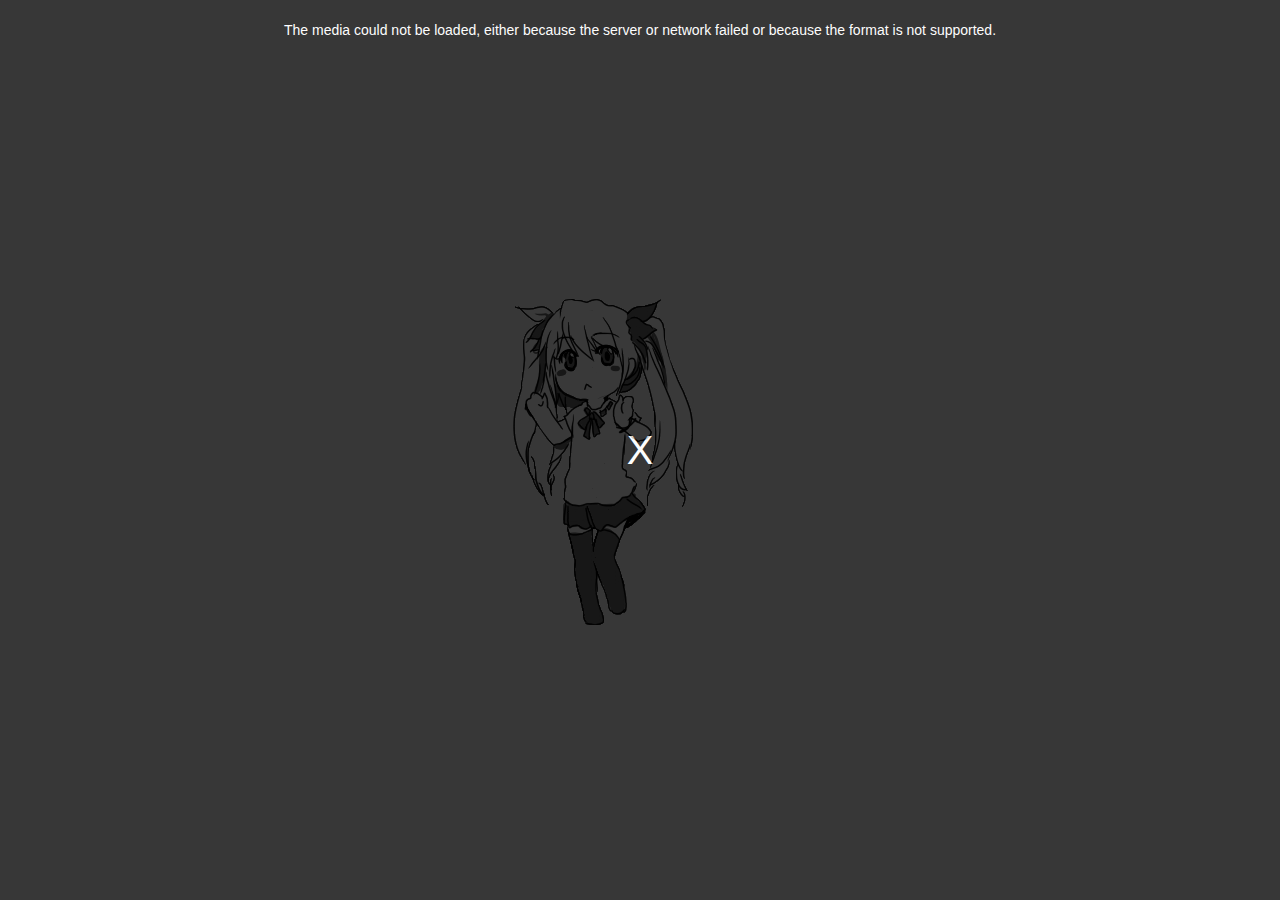
<file: video.html>
<!doctype html>
<html lang="en">
<head>
<meta charset="utf-8">
<meta http-equiv="X-UA-Compatible" content="IE=edge">
<meta name="viewport" content="width=device-width, initial-scale=1">

<title>小恒の屋</title>

<!-- Bootstrap -->
<link rel="icon" href="assets/images/logo.png">
<link href="assets/css/bootstrap.min.css" rel="stylesheet">
<link rel="stylesheet" type="text/css" href="assets/css/video-js.css">
<link rel="stylesheet" type="text/css" href="assets/css/responsive.css">
<!-- Main css -->
<link href="assets/css/main.css" rel="stylesheet">
</head>

<body style="margin: 0px;">
<style>
	
</style>
<!-- Preloader -->
<div class="preloader">
	<img src="./assets/images/loading.gif" alt="">

</div>

<div >
								<video
								    id="my-video"
								    class="video-js"
								    controls
								    preload="auto"
								    width="640"
								    height="264"
								   
								    data-setup="{}"
								  >
								 
								    <source src="http://www.goyelang.net/sp/a/a14.mp4" type="video/mp4" />
								    <!-- <source src="assets/video/八重樱%20·%20桃源恋歌.mp4"  type="video/mp4"/> -->
									
								</video>
							</div><!--vid-pr end-->


<!--Footer Area-->


<script src="assets/js/jquery-3.2.1.min.js"></script>
<script src="assets/js/jquery-migrate.js"></script>

<script src="assets/js/popper.js"></script>
<script src="assets/js/bootstrap.min.js"></script>
<script src="assets/js/owl.carousel.min.js"></script>

<script src="assets/js/magnific-popup.min.js"></script>
<script src="assets/js/wow.min.js"></script>
<script src="assets/js/scrollUp.min.js"></script>
<script src="assets/js/video.js"></script>

<script src="assets/js/script.js"></script>


</body>
</html>
</file>
<file: assets/css/video-js.css>
.video-js .vjs-big-play-button .vjs-icon-placeholder:before, .vjs-button > .vjs-icon-placeholder:before, .video-js .vjs-modal-dialog, .vjs-modal-dialog .vjs-modal-dialog-content {
  position: absolute;
  top: 0;
  left: 0;
  width: 100%;
  height: 100%; }

.video-js .vjs-big-play-button .vjs-icon-placeholder:before, .vjs-button > .vjs-icon-placeholder:before {
  text-align: center; }

@font-face {
  font-family: VideoJS;
  src: url([data-uri]) format("woff");
  font-weight: normal;
  font-style: normal; }

.vjs-icon-play, .video-js .vjs-big-play-button .vjs-icon-placeholder:before, .video-js .vjs-play-control .vjs-icon-placeholder {
  font-family: VideoJS;
  font-weight: normal;
  font-style: normal; }
  .vjs-icon-play:before, .video-js .vjs-big-play-button .vjs-icon-placeholder:before, .video-js .vjs-play-control .vjs-icon-placeholder:before {
    content: "\f101"; }

.vjs-icon-play-circle {
  font-family: VideoJS;
  font-weight: normal;
  font-style: normal; }
  .vjs-icon-play-circle:before {
    content: "\f102"; }

.vjs-icon-pause, .video-js .vjs-play-control.vjs-playing .vjs-icon-placeholder {
  font-family: VideoJS;
  font-weight: normal;
  font-style: normal; }
  .vjs-icon-pause:before, .video-js .vjs-play-control.vjs-playing .vjs-icon-placeholder:before {
    content: "\f103"; }

.vjs-icon-volume-mute, .video-js .vjs-mute-control.vjs-vol-0 .vjs-icon-placeholder {
  font-family: VideoJS;
  font-weight: normal;
  font-style: normal; }
  .vjs-icon-volume-mute:before, .video-js .vjs-mute-control.vjs-vol-0 .vjs-icon-placeholder:before {
    content: "\f104"; }

.vjs-icon-volume-low, .video-js .vjs-mute-control.vjs-vol-1 .vjs-icon-placeholder {
  font-family: VideoJS;
  font-weight: normal;
  font-style: normal; }
  .vjs-icon-volume-low:before, .video-js .vjs-mute-control.vjs-vol-1 .vjs-icon-placeholder:before {
    content: "\f105"; }

.vjs-icon-volume-mid, .video-js .vjs-mute-control.vjs-vol-2 .vjs-icon-placeholder {
  font-family: VideoJS;
  font-weight: normal;
  font-style: normal; }
  .vjs-icon-volume-mid:before, .video-js .vjs-mute-control.vjs-vol-2 .vjs-icon-placeholder:before {
    content: "\f106"; }

.vjs-icon-volume-high, .video-js .vjs-mute-control .vjs-icon-placeholder {
  font-family: VideoJS;
  font-weight: normal;
  font-style: normal; }
  .vjs-icon-volume-high:before, .video-js .vjs-mute-control .vjs-icon-placeholder:before {
    content: "\f107"; }

.vjs-icon-fullscreen-enter, .video-js .vjs-fullscreen-control .vjs-icon-placeholder {
  font-family: VideoJS;
  font-weight: normal;
  font-style: normal; }
  .vjs-icon-fullscreen-enter:before, .video-js .vjs-fullscreen-control .vjs-icon-placeholder:before {
    content: "\f108"; }

.vjs-icon-fullscreen-exit, .video-js.vjs-fullscreen .vjs-fullscreen-control .vjs-icon-placeholder {
  font-family: VideoJS;
  font-weight: normal;
  font-style: normal; }
  .vjs-icon-fullscreen-exit:before, .video-js.vjs-fullscreen .vjs-fullscreen-control .vjs-icon-placeholder:before {
    content: "\f109"; }

.vjs-icon-square {
  font-family: VideoJS;
  font-weight: normal;
  font-style: normal; }
  .vjs-icon-square:before {
    content: "\f10a"; }

.vjs-icon-spinner {
  font-family: VideoJS;
  font-weight: normal;
  font-style: normal; }
  .vjs-icon-spinner:before {
    content: "\f10b"; }

.vjs-icon-subtitles, .video-js .vjs-subtitles-button .vjs-icon-placeholder, .video-js .vjs-subs-caps-button .vjs-icon-placeholder,
.video-js.video-js:lang(en-GB) .vjs-subs-caps-button .vjs-icon-placeholder,
.video-js.video-js:lang(en-IE) .vjs-subs-caps-button .vjs-icon-placeholder,
.video-js.video-js:lang(en-AU) .vjs-subs-caps-button .vjs-icon-placeholder,
.video-js.video-js:lang(en-NZ) .vjs-subs-caps-button .vjs-icon-placeholder {
  font-family: VideoJS;
  font-weight: normal;
  font-style: normal; }
  .vjs-icon-subtitles:before, .video-js .vjs-subtitles-button .vjs-icon-placeholder:before, .video-js .vjs-subs-caps-button .vjs-icon-placeholder:before,
  .video-js.video-js:lang(en-GB) .vjs-subs-caps-button .vjs-icon-placeholder:before,
  .video-js.video-js:lang(en-IE) .vjs-subs-caps-button .vjs-icon-placeholder:before,
  .video-js.video-js:lang(en-AU) .vjs-subs-caps-button .vjs-icon-placeholder:before,
  .video-js.video-js:lang(en-NZ) .vjs-subs-caps-button .vjs-icon-placeholder:before {
    content: "\f10c"; }

.vjs-icon-captions, .video-js .vjs-captions-button .vjs-icon-placeholder, .video-js:lang(en) .vjs-subs-caps-button .vjs-icon-placeholder,
.video-js:lang(fr-CA) .vjs-subs-caps-button .vjs-icon-placeholder {
  font-family: VideoJS;
  font-weight: normal;
  font-style: normal; }
  .vjs-icon-captions:before, .video-js .vjs-captions-button .vjs-icon-placeholder:before, .video-js:lang(en) .vjs-subs-caps-button .vjs-icon-placeholder:before,
  .video-js:lang(fr-CA) .vjs-subs-caps-button .vjs-icon-placeholder:before {
    content: "\f10d"; }

.vjs-icon-chapters, .video-js .vjs-chapters-button .vjs-icon-placeholder {
  font-family: VideoJS;
  font-weight: normal;
  font-style: normal; }
  .vjs-icon-chapters:before, .video-js .vjs-chapters-button .vjs-icon-placeholder:before {
    content: "\f10e"; }

.vjs-icon-share {
  font-family: VideoJS;
  font-weight: normal;
  font-style: normal; }
  .vjs-icon-share:before {
    content: "\f10f"; }

.vjs-icon-cog {
  font-family: VideoJS;
  font-weight: normal;
  font-style: normal; }
  .vjs-icon-cog:before {
    content: "\f110"; }

.vjs-icon-circle, .video-js .vjs-play-progress, .video-js .vjs-volume-level, .vjs-seek-to-live-control .vjs-icon-placeholder {
  font-family: VideoJS;
  font-weight: normal;
  font-style: normal; }
  .vjs-icon-circle:before, .video-js .vjs-play-progress:before, .video-js .vjs-volume-level:before, .vjs-seek-to-live-control .vjs-icon-placeholder:before {
    content: "\f111"; }

.vjs-icon-circle-outline {
  font-family: VideoJS;
  font-weight: normal;
  font-style: normal; }
  .vjs-icon-circle-outline:before {
    content: "\f112"; }

.vjs-icon-circle-inner-circle {
  font-family: VideoJS;
  font-weight: normal;
  font-style: normal; }
  .vjs-icon-circle-inner-circle:before {
    content: "\f113"; }

.vjs-icon-hd {
  font-family: VideoJS;
  font-weight: normal;
  font-style: normal; }
  .vjs-icon-hd:before {
    content: "\f114"; }

.vjs-icon-cancel, .video-js .vjs-control.vjs-close-button .vjs-icon-placeholder {
  font-family: VideoJS;
  font-weight: normal;
  font-style: normal; }
  .vjs-icon-cancel:before, .video-js .vjs-control.vjs-close-button .vjs-icon-placeholder:before {
    content: "\f115"; }

.vjs-icon-replay, .video-js .vjs-play-control.vjs-ended .vjs-icon-placeholder {
  font-family: VideoJS;
  font-weight: normal;
  font-style: normal; }
  .vjs-icon-replay:before, .video-js .vjs-play-control.vjs-ended .vjs-icon-placeholder:before {
    content: "\f116"; }

.vjs-icon-facebook {
  font-family: VideoJS;
  font-weight: normal;
  font-style: normal; }
  .vjs-icon-facebook:before {
    content: "\f117"; }

.vjs-icon-gplus {
  font-family: VideoJS;
  font-weight: normal;
  font-style: normal; }
  .vjs-icon-gplus:before {
    content: "\f118"; }

.vjs-icon-linkedin {
  font-family: VideoJS;
  font-weight: normal;
  font-style: normal; }
  .vjs-icon-linkedin:before {
    content: "\f119"; }

.vjs-icon-twitter {
  font-family: VideoJS;
  font-weight: normal;
  font-style: normal; }
  .vjs-icon-twitter:before {
    content: "\f11a"; }

.vjs-icon-tumblr {
  font-family: VideoJS;
  font-weight: normal;
  font-style: normal; }
  .vjs-icon-tumblr:before {
    content: "\f11b"; }

.vjs-icon-pinterest {
  font-family: VideoJS;
  font-weight: normal;
  font-style: normal; }
  .vjs-icon-pinterest:before {
    content: "\f11c"; }

.vjs-icon-audio-description, .video-js .vjs-descriptions-button .vjs-icon-placeholder {
  font-family: VideoJS;
  font-weight: normal;
  font-style: normal; }
  .vjs-icon-audio-description:before, .video-js .vjs-descriptions-button .vjs-icon-placeholder:before {
    content: "\f11d"; }

.vjs-icon-audio, .video-js .vjs-audio-button .vjs-icon-placeholder {
  font-family: VideoJS;
  font-weight: normal;
  font-style: normal; }
  .vjs-icon-audio:before, .video-js .vjs-audio-button .vjs-icon-placeholder:before {
    content: "\f11e"; }

.vjs-icon-next-item {
  font-family: VideoJS;
  font-weight: normal;
  font-style: normal; }
  .vjs-icon-next-item:before {
    content: "\f11f"; }

.vjs-icon-previous-item {
  font-family: VideoJS;
  font-weight: normal;
  font-style: normal; }
  .vjs-icon-previous-item:before {
    content: "\f120"; }

.video-js {
  display: block;
  vertical-align: top;
  box-sizing: border-box;
  color: #fff;
  background-color: #000;
  position: relative;
  padding: 0;
  font-size: 10px;
  line-height: 1;
  font-weight: normal;
  font-style: normal;
  font-family: Arial, Helvetica, sans-serif;
  word-break: initial; }
  .video-js:-moz-full-screen {
    position: absolute; }
  .video-js:-webkit-full-screen {
    width: 100% !important;
    height: 100% !important; }

.video-js[tabindex="-1"] {
  outline: none; }

.video-js *,
.video-js *:before,
.video-js *:after {
  box-sizing: inherit; }

.video-js ul {
  font-family: inherit;
  font-size: inherit;
  line-height: inherit;
  list-style-position: outside;
  margin-left: 0;
  margin-right: 0;
  margin-top: 0;
  margin-bottom: 0; }

.video-js.vjs-fluid,
.video-js.vjs-16-9,
.video-js.vjs-4-3 {
  width: 100%;
  max-width: 100%;
  height: 0; }

.video-js.vjs-16-9 {
  padding-top: 56.25%; }

.video-js.vjs-4-3 {
  padding-top: 75%; }

.video-js.vjs-fill {
  width: 100%;
  height: 100%; }

.video-js .vjs-tech {
  position: absolute;
  top: 0;
  left: 0;
  width: 100%;
  height: 100%; }

body.vjs-full-window {
  padding: 0;
  margin: 0;
  height: 100%; }

.vjs-full-window .video-js.vjs-fullscreen {
  position: fixed;
  overflow: hidden;
  z-index: 1000;
  left: 0;
  top: 0;
  bottom: 0;
  right: 0; }

.video-js.vjs-fullscreen {
  width: 100% !important;
  height: 100% !important;
  padding-top: 0 !important; }

.video-js.vjs-fullscreen.vjs-user-inactive {
  cursor: none; }

.vjs-hidden {
  display: none !important; }

.vjs-disabled {
  opacity: 0.5;
  cursor: default; }

.video-js .vjs-offscreen {
  height: 1px;
  left: -9999px;
  position: absolute;
  top: 0;
  width: 1px; }

.vjs-lock-showing {
  display: block !important;
  opacity: 1;
  visibility: visible; }

.vjs-no-js {
  padding: 20px;
  color: #fff;
  background-color: #000;
  font-size: 18px;
  font-family: Arial, Helvetica, sans-serif;
  text-align: center;
  width: 300px;
  height: 150px;
  margin: 0px auto; }

.vjs-no-js a,
.vjs-no-js a:visited {
  color: #66A8CC; }

.video-js .vjs-big-play-button {
  font-size: 3em;
  line-height: 1.5em;
  height: 1.63332em;
  width: 3em;
  display: block;
  position: absolute;
  top: 10px;
  left: 10px;
  padding: 0;
  cursor: pointer;
  opacity: 1;
  border: 0.06666em solid #fff;
  background-color: #2B333F;
  background-color: rgba(43, 51, 63, 0.7);
  border-radius: 0.3em;
  transition: all 0.4s; }

.vjs-big-play-centered .vjs-big-play-button {
  top: 50%;
  left: 50%;
  margin-top: -0.81666em;
  margin-left: -1.5em; }

.video-js:hover .vjs-big-play-button,
.video-js .vjs-big-play-button:focus {
  border-color: #fff;
  background-color: #73859f;
  background-color: rgba(115, 133, 159, 0.5);
  transition: all 0s; }

.vjs-controls-disabled .vjs-big-play-button,
.vjs-has-started .vjs-big-play-button,
.vjs-using-native-controls .vjs-big-play-button,
.vjs-error .vjs-big-play-button {
  display: none; }

.vjs-has-started.vjs-paused.vjs-show-big-play-button-on-pause .vjs-big-play-button {
  display: block; }

.video-js button {
  background: none;
  border: none;
  color: inherit;
  display: inline-block;
  font-size: inherit;
  line-height: inherit;
  text-transform: none;
  text-decoration: none;
  transition: none;
  -webkit-appearance: none;
  -moz-appearance: none;
  appearance: none; }

.vjs-control .vjs-button {
  width: 100%;
  height: 100%; }

.video-js .vjs-control.vjs-close-button {
  cursor: pointer;
  height: 3em;
  position: absolute;
  right: 0;
  top: 0.5em;
  z-index: 2; }

.video-js .vjs-modal-dialog {
  background: rgba(0, 0, 0, 0.8);
  background: linear-gradient(180deg, rgba(0, 0, 0, 0.8), rgba(255, 255, 255, 0));
  overflow: auto; }

.video-js .vjs-modal-dialog > * {
  box-sizing: border-box; }

.vjs-modal-dialog .vjs-modal-dialog-content {
  font-size: 1.2em;
  line-height: 1.5;
  padding: 20px 24px;
  z-index: 1; }

.vjs-menu-button {
  cursor: pointer; }

.vjs-menu-button.vjs-disabled {
  cursor: default; }

.vjs-workinghover .vjs-menu-button.vjs-disabled:hover .vjs-menu {
  display: none; }

.vjs-menu .vjs-menu-content {
  display: block;
  padding: 0;
  margin: 0;
  font-family: Arial, Helvetica, sans-serif;
  overflow: auto; }

.vjs-menu .vjs-menu-content > * {
  box-sizing: border-box; }

.vjs-scrubbing .vjs-control.vjs-menu-button:hover .vjs-menu {
  display: none; }

.vjs-menu li {
  list-style: none;
  margin: 0;
  padding: 0.2em 0;
  line-height: 1.4em;
  font-size: 1.2em;
  text-align: center;
  text-transform: lowercase; }

.vjs-menu li.vjs-menu-item:focus,
.vjs-menu li.vjs-menu-item:hover,
.js-focus-visible .vjs-menu li.vjs-menu-item:hover {
  background-color: #73859f;
  background-color: rgba(115, 133, 159, 0.5); }

.vjs-menu li.vjs-selected,
.vjs-menu li.vjs-selected:focus,
.vjs-menu li.vjs-selected:hover,
.js-focus-visible .vjs-menu li.vjs-selected:hover {
  background-color: #fff;
  color: #2B333F; }

.vjs-menu li.vjs-menu-title {
  text-align: center;
  text-transform: uppercase;
  font-size: 1em;
  line-height: 2em;
  padding: 0;
  margin: 0 0 0.3em 0;
  font-weight: bold;
  cursor: default; }

.vjs-menu-button-popup .vjs-menu {
  display: none;
  position: absolute;
  bottom: 0;
  width: 10em;
  left: -3em;
  height: 0em;
  margin-bottom: 1.5em;
  border-top-color: rgba(43, 51, 63, 0.7); }

.vjs-menu-button-popup .vjs-menu .vjs-menu-content {
  background-color: #2B333F;
  background-color: rgba(43, 51, 63, 0.7);
  position: absolute;
  width: 100%;
  bottom: 1.5em;
  max-height: 15em; }

.vjs-layout-tiny .vjs-menu-button-popup .vjs-menu .vjs-menu-content,
.vjs-layout-x-small .vjs-menu-button-popup .vjs-menu .vjs-menu-content {
  max-height: 5em; }

.vjs-layout-small .vjs-menu-button-popup .vjs-menu .vjs-menu-content {
  max-height: 10em; }

.vjs-layout-medium .vjs-menu-button-popup .vjs-menu .vjs-menu-content {
  max-height: 14em; }

.vjs-layout-large .vjs-menu-button-popup .vjs-menu .vjs-menu-content,
.vjs-layout-x-large .vjs-menu-button-popup .vjs-menu .vjs-menu-content,
.vjs-layout-huge .vjs-menu-button-popup .vjs-menu .vjs-menu-content {
  max-height: 25em; }

.vjs-workinghover .vjs-menu-button-popup:hover .vjs-menu,
.vjs-menu-button-popup .vjs-menu.vjs-lock-showing {
  display: block; }

.video-js .vjs-menu-button-inline {
  transition: all 0.4s;
  overflow: hidden; }

.video-js .vjs-menu-button-inline:before {
  width: 2.222222222em; }

.video-js .vjs-menu-button-inline:hover,
.video-js .vjs-menu-button-inline:focus,
.video-js .vjs-menu-button-inline.vjs-slider-active,
.video-js.vjs-no-flex .vjs-menu-button-inline {
  width: 12em; }

.vjs-menu-button-inline .vjs-menu {
  opacity: 0;
  height: 100%;
  width: auto;
  position: absolute;
  left: 4em;
  top: 0;
  padding: 0;
  margin: 0;
  transition: all 0.4s; }

.vjs-menu-button-inline:hover .vjs-menu,
.vjs-menu-button-inline:focus .vjs-menu,
.vjs-menu-button-inline.vjs-slider-active .vjs-menu {
  display: block;
  opacity: 1; }

.vjs-no-flex .vjs-menu-button-inline .vjs-menu {
  display: block;
  opacity: 1;
  position: relative;
  width: auto; }

.vjs-no-flex .vjs-menu-button-inline:hover .vjs-menu,
.vjs-no-flex .vjs-menu-button-inline:focus .vjs-menu,
.vjs-no-flex .vjs-menu-button-inline.vjs-slider-active .vjs-menu {
  width: auto; }

.vjs-menu-button-inline .vjs-menu-content {
  width: auto;
  height: 100%;
  margin: 0;
  overflow: hidden; }

.video-js .vjs-control-bar {
  display: none;
  width: 100%;
  position: absolute;
  bottom: 0;
  left: 0;
  right: 0;
  height: 3.0em;
  background-color: #2B333F;
  background-color: rgba(43, 51, 63, 0.7); }

.vjs-has-started .vjs-control-bar {
  display: flex;
  visibility: visible;
  opacity: 1;
  transition: visibility 0.1s, opacity 0.1s; }

.vjs-has-started.vjs-user-inactive.vjs-playing .vjs-control-bar {
  visibility: visible;
  opacity: 0;
  transition: visibility 1s, opacity 1s; }

.vjs-controls-disabled .vjs-control-bar,
.vjs-using-native-controls .vjs-control-bar,
.vjs-error .vjs-control-bar {
  display: none !important; }

.vjs-audio.vjs-has-started.vjs-user-inactive.vjs-playing .vjs-control-bar {
  opacity: 1;
  visibility: visible; }

.vjs-has-started.vjs-no-flex .vjs-control-bar {
  display: table; }

.video-js .vjs-control {
  position: relative;
  text-align: center;
  margin: 0;
  padding: 0;
  height: 100%;
  width: 4em;
  flex: none; }

.vjs-button > .vjs-icon-placeholder:before {
  font-size: 1.8em;
  line-height: 1.67; }

.video-js .vjs-control:focus:before,
.video-js .vjs-control:hover:before,
.video-js .vjs-control:focus {
  text-shadow: 0em 0em 1em white; }

.video-js .vjs-control-text {
  border: 0;
  clip: rect(0 0 0 0);
  height: 1px;
  overflow: hidden;
  padding: 0;
  position: absolute;
  width: 1px; }

.vjs-no-flex .vjs-control {
  display: table-cell;
  vertical-align: middle; }

.video-js .vjs-custom-control-spacer {
  display: none; }

.video-js .vjs-progress-control {
  cursor: pointer;
  flex: auto;
  display: flex;
  align-items: center;
  min-width: 4em;
  touch-action: none; }

.video-js .vjs-progress-control.disabled {
  cursor: default; }

.vjs-live .vjs-progress-control {
  display: none; }

.vjs-liveui .vjs-progress-control {
  display: flex;
  align-items: center; }

.vjs-no-flex .vjs-progress-control {
  width: auto; }

.video-js .vjs-progress-holder {
  flex: auto;
  transition: all 0.2s;
  height: 0.3em; }

.video-js .vjs-progress-control .vjs-progress-holder {
  margin: 0 10px; }

.video-js .vjs-progress-control:hover .vjs-progress-holder {
  font-size: 1.666666666666666666em; }

.video-js .vjs-progress-control:hover .vjs-progress-holder.disabled {
  font-size: 1em; }

.video-js .vjs-progress-holder .vjs-play-progress,
.video-js .vjs-progress-holder .vjs-load-progress,
.video-js .vjs-progress-holder .vjs-load-progress div {
  position: absolute;
  display: block;
  height: 100%;
  margin: 0;
  padding: 0;
  width: 0; }

.video-js .vjs-play-progress {
  background-color: #fff; }
  .video-js .vjs-play-progress:before {
    font-size: 0.9em;
    position: absolute;
    right: -0.5em;
    top: -0.333333333333333em;
    z-index: 1; }

.video-js .vjs-load-progress {
  background: rgba(115, 133, 159, 0.5); }

.video-js .vjs-load-progress div {
  background: rgba(115, 133, 159, 0.75); }

.video-js .vjs-time-tooltip {
  background-color: #fff;
  background-color: rgba(255, 255, 255, 0.8);
  border-radius: 0.3em;
  color: #000;
  float: right;
  font-family: Arial, Helvetica, sans-serif;
  font-size: 1em;
  padding: 6px 8px 8px 8px;
  pointer-events: none;
  position: absolute;
  top: -3.4em;
  visibility: hidden;
  z-index: 1; }

.video-js .vjs-progress-holder:focus .vjs-time-tooltip {
  display: none; }

.video-js .vjs-progress-control:hover .vjs-time-tooltip,
.video-js .vjs-progress-control:hover .vjs-progress-holder:focus .vjs-time-tooltip {
  display: block;
  font-size: 0.6em;
  visibility: visible; }

.video-js .vjs-progress-control.disabled:hover .vjs-time-tooltip {
  font-size: 1em; }

.video-js .vjs-progress-control .vjs-mouse-display {
  display: none;
  position: absolute;
  width: 1px;
  height: 100%;
  background-color: #000;
  z-index: 1; }

.vjs-no-flex .vjs-progress-control .vjs-mouse-display {
  z-index: 0; }

.video-js .vjs-progress-control:hover .vjs-mouse-display {
  display: block; }

.video-js.vjs-user-inactive .vjs-progress-control .vjs-mouse-display {
  visibility: hidden;
  opacity: 0;
  transition: visibility 1s, opacity 1s; }

.video-js.vjs-user-inactive.vjs-no-flex .vjs-progress-control .vjs-mouse-display {
  display: none; }

.vjs-mouse-display .vjs-time-tooltip {
  color: #fff;
  background-color: #000;
  background-color: rgba(0, 0, 0, 0.8); }

.video-js .vjs-slider {
  position: relative;
  cursor: pointer;
  padding: 0;
  margin: 0 0.45em 0 0.45em;
  /* iOS Safari */
  -webkit-touch-callout: none;
  /* Safari */
  -webkit-user-select: none;
  /* Konqueror HTML */
  /* Firefox */
  -moz-user-select: none;
  /* Internet Explorer/Edge */
  -ms-user-select: none;
  /* Non-prefixed version, currently supported by Chrome and Opera */
  user-select: none;
  background-color: #73859f;
  background-color: rgba(115, 133, 159, 0.5); }

.video-js .vjs-slider.disabled {
  cursor: default; }

.video-js .vjs-slider:focus {
  text-shadow: 0em 0em 1em white;
  box-shadow: 0 0 1em #fff; }

.video-js .vjs-mute-control {
  cursor: pointer;
  flex: none; }

.video-js .vjs-volume-control {
  cursor: pointer;
  margin-right: 1em;
  display: flex; }

.video-js .vjs-volume-control.vjs-volume-horizontal {
  width: 5em; }

.video-js .vjs-volume-panel .vjs-volume-control {
  visibility: visible;
  opacity: 0;
  width: 1px;
  height: 1px;
  margin-left: -1px; }

.video-js .vjs-volume-panel {
  transition: width 1s; }
  .video-js .vjs-volume-panel:hover .vjs-volume-control,
  .video-js .vjs-volume-panel:active .vjs-volume-control,
  .video-js .vjs-volume-panel:focus .vjs-volume-control,
  .video-js .vjs-volume-panel .vjs-volume-control:hover,
  .video-js .vjs-volume-panel .vjs-volume-control:active,
  .video-js .vjs-volume-panel .vjs-mute-control:hover ~ .vjs-volume-control,
  .video-js .vjs-volume-panel .vjs-volume-control.vjs-slider-active {
    visibility: visible;
    opacity: 1;
    position: relative;
    transition: visibility 0.1s, opacity 0.1s, height 0.1s, width 0.1s, left 0s, top 0s; }
    .video-js .vjs-volume-panel:hover .vjs-volume-control.vjs-volume-horizontal,
    .video-js .vjs-volume-panel:active .vjs-volume-control.vjs-volume-horizontal,
    .video-js .vjs-volume-panel:focus .vjs-volume-control.vjs-volume-horizontal,
    .video-js .vjs-volume-panel .vjs-volume-control:hover.vjs-volume-horizontal,
    .video-js .vjs-volume-panel .vjs-volume-control:active.vjs-volume-horizontal,
    .video-js .vjs-volume-panel .vjs-mute-control:hover ~ .vjs-volume-control.vjs-volume-horizontal,
    .video-js .vjs-volume-panel .vjs-volume-control.vjs-slider-active.vjs-volume-horizontal {
      width: 5em;
      height: 3em; }
    .video-js .vjs-volume-panel:hover .vjs-volume-control.vjs-volume-vertical,
    .video-js .vjs-volume-panel:active .vjs-volume-control.vjs-volume-vertical,
    .video-js .vjs-volume-panel:focus .vjs-volume-control.vjs-volume-vertical,
    .video-js .vjs-volume-panel .vjs-volume-control:hover.vjs-volume-vertical,
    .video-js .vjs-volume-panel .vjs-volume-control:active.vjs-volume-vertical,
    .video-js .vjs-volume-panel .vjs-mute-control:hover ~ .vjs-volume-control.vjs-volume-vertical,
    .video-js .vjs-volume-panel .vjs-volume-control.vjs-slider-active.vjs-volume-vertical {
      left: -3.5em; }
  .video-js .vjs-volume-panel.vjs-volume-panel-horizontal:hover, .video-js .vjs-volume-panel.vjs-volume-panel-horizontal:active, .video-js .vjs-volume-panel.vjs-volume-panel-horizontal.vjs-slider-active {
    width: 9em;
    transition: width 0.1s; }
  .video-js .vjs-volume-panel.vjs-volume-panel-horizontal.vjs-mute-toggle-only {
    width: 4em; }

.video-js .vjs-volume-panel .vjs-volume-control.vjs-volume-vertical {
  height: 8em;
  width: 3em;
  left: -3000em;
  transition: visibility 1s, opacity 1s, height 1s 1s, width 1s 1s, left 1s 1s, top 1s 1s; }

.video-js .vjs-volume-panel .vjs-volume-control.vjs-volume-horizontal {
  transition: visibility 1s, opacity 1s, height 1s 1s, width 1s, left 1s 1s, top 1s 1s; }

.video-js.vjs-no-flex .vjs-volume-panel .vjs-volume-control.vjs-volume-horizontal {
  width: 5em;
  height: 3em;
  visibility: visible;
  opacity: 1;
  position: relative;
  transition: none; }

.video-js.vjs-no-flex .vjs-volume-control.vjs-volume-vertical,
.video-js.vjs-no-flex .vjs-volume-panel .vjs-volume-control.vjs-volume-vertical {
  position: absolute;
  bottom: 3em;
  left: 0.5em; }

.video-js .vjs-volume-panel {
  display: flex; }

.video-js .vjs-volume-bar {
  margin: 1.35em 0.45em; }

.vjs-volume-bar.vjs-slider-horizontal {
  width: 5em;
  height: 0.3em; }

.vjs-volume-bar.vjs-slider-vertical {
  width: 0.3em;
  height: 5em;
  margin: 1.35em auto; }

.video-js .vjs-volume-level {
  position: absolute;
  bottom: 0;
  left: 0;
  background-color: #fff; }
  .video-js .vjs-volume-level:before {
    position: absolute;
    font-size: 0.9em; }

.vjs-slider-vertical .vjs-volume-level {
  width: 0.3em; }
  .vjs-slider-vertical .vjs-volume-level:before {
    top: -0.5em;
    left: -0.3em; }

.vjs-slider-horizontal .vjs-volume-level {
  height: 0.3em; }
  .vjs-slider-horizontal .vjs-volume-level:before {
    top: -0.3em;
    right: -0.5em; }

.video-js .vjs-volume-panel.vjs-volume-panel-vertical {
  width: 4em; }

.vjs-volume-bar.vjs-slider-vertical .vjs-volume-level {
  height: 100%; }

.vjs-volume-bar.vjs-slider-horizontal .vjs-volume-level {
  width: 100%; }

.video-js .vjs-volume-vertical {
  width: 3em;
  height: 8em;
  bottom: 8em;
  background-color: #2B333F;
  background-color: rgba(43, 51, 63, 0.7); }

.video-js .vjs-volume-horizontal .vjs-menu {
  left: -2em; }

.vjs-poster {
  display: inline-block;
  vertical-align: middle;
  background-repeat: no-repeat;
  background-position: 50% 50%;
  background-size: contain;
  background-color: #000000;
  cursor: pointer;
  margin: 0;
  padding: 0;
  position: absolute;
  top: 0;
  right: 0;
  bottom: 0;
  left: 0;
  height: 100%; }

.vjs-has-started .vjs-poster {
  display: none; }

.vjs-audio.vjs-has-started .vjs-poster {
  display: block; }

.vjs-using-native-controls .vjs-poster {
  display: none; }

.video-js .vjs-live-control {
  display: flex;
  align-items: flex-start;
  flex: auto;
  font-size: 1em;
  line-height: 3em; }

.vjs-no-flex .vjs-live-control {
  display: table-cell;
  width: auto;
  text-align: left; }

.video-js:not(.vjs-live) .vjs-live-control,
.video-js.vjs-liveui .vjs-live-control {
  display: none; }

.video-js .vjs-seek-to-live-control {
  cursor: pointer;
  flex: none;
  display: inline-flex;
  height: 100%;
  padding-left: 0.5em;
  padding-right: 0.5em;
  font-size: 1em;
  line-height: 3em;
  width: auto;
  min-width: 4em; }

.vjs-no-flex .vjs-seek-to-live-control {
  display: table-cell;
  width: auto;
  text-align: left; }

.video-js.vjs-live:not(.vjs-liveui) .vjs-seek-to-live-control,
.video-js:not(.vjs-live) .vjs-seek-to-live-control {
  display: none; }

.vjs-seek-to-live-control.vjs-control.vjs-at-live-edge {
  cursor: auto; }

.vjs-seek-to-live-control .vjs-icon-placeholder {
  margin-right: 0.5em;
  color: #888; }

.vjs-seek-to-live-control.vjs-control.vjs-at-live-edge .vjs-icon-placeholder {
  color: red; }

.video-js .vjs-time-control {
  flex: none;
  font-size: 1em;
  line-height: 3em;
  min-width: 2em;
  width: auto;
  padding-left: 1em;
  padding-right: 1em; }

.vjs-live .vjs-time-control {
  display: none; }

.video-js .vjs-current-time,
.vjs-no-flex .vjs-current-time {
  display: none; }

.video-js .vjs-duration,
.vjs-no-flex .vjs-duration {
  display: none; }

.vjs-time-divider {
  display: none;
  line-height: 3em; }

.vjs-live .vjs-time-divider {
  display: none; }

.video-js .vjs-play-control {
  cursor: pointer; }

.video-js .vjs-play-control .vjs-icon-placeholder {
  flex: none; }

.vjs-text-track-display {
  position: absolute;
  bottom: 3em;
  left: 0;
  right: 0;
  top: 0;
  pointer-events: none; }

.video-js.vjs-user-inactive.vjs-playing .vjs-text-track-display {
  bottom: 1em; }

.video-js .vjs-text-track {
  font-size: 1.4em;
  text-align: center;
  margin-bottom: 0.1em; }

.vjs-subtitles {
  color: #fff; }

.vjs-captions {
  color: #fc6; }

.vjs-tt-cue {
  display: block; }

video::-webkit-media-text-track-display {
  -webkit-transform: translateY(-3em);
  transform: translateY(-3em); }

.video-js.vjs-user-inactive.vjs-playing video::-webkit-media-text-track-display {
  -webkit-transform: translateY(-1.5em);
  transform: translateY(-1.5em); }

.video-js .vjs-fullscreen-control {
  cursor: pointer;
  flex: none; }

.vjs-playback-rate > .vjs-menu-button,
.vjs-playback-rate .vjs-playback-rate-value {
  position: absolute;
  top: 0;
  left: 0;
  width: 100%;
  height: 100%; }

.vjs-playback-rate .vjs-playback-rate-value {
  pointer-events: none;
  font-size: 1.5em;
  line-height: 2;
  text-align: center; }

.vjs-playback-rate .vjs-menu {
  width: 4em;
  left: 0em; }

.vjs-error .vjs-error-display .vjs-modal-dialog-content {
  font-size: 1.4em;
  text-align: center; }

.vjs-error .vjs-error-display:before {
  color: #fff;
  content: 'X';
  font-family: Arial, Helvetica, sans-serif;
  font-size: 4em;
  left: 0;
  line-height: 1;
  margin-top: -0.5em;
  position: absolute;
  text-shadow: 0.05em 0.05em 0.1em #000;
  text-align: center;
  top: 50%;
  vertical-align: middle;
  width: 100%; }

.vjs-loading-spinner {
  display: none;
  position: absolute;
  top: 50%;
  left: 50%;
  margin: -25px 0 0 -25px;
  opacity: 0.85;
  text-align: left;
  border: 6px solid rgba(43, 51, 63, 0.7);
  box-sizing: border-box;
  background-clip: padding-box;
  width: 50px;
  height: 50px;
  border-radius: 25px;
  visibility: hidden; }

.vjs-seeking .vjs-loading-spinner,
.vjs-waiting .vjs-loading-spinner {
  display: block;
  -webkit-animation: vjs-spinner-show 0s linear 0.3s forwards;
          animation: vjs-spinner-show 0s linear 0.3s forwards; }

.vjs-loading-spinner:before,
.vjs-loading-spinner:after {
  content: "";
  position: absolute;
  margin: -6px;
  box-sizing: inherit;
  width: inherit;
  height: inherit;
  border-radius: inherit;
  opacity: 1;
  border: inherit;
  border-color: transparent;
  border-top-color: white; }

.vjs-seeking .vjs-loading-spinner:before,
.vjs-seeking .vjs-loading-spinner:after,
.vjs-waiting .vjs-loading-spinner:before,
.vjs-waiting .vjs-loading-spinner:after {
  -webkit-animation: vjs-spinner-spin 1.1s cubic-bezier(0.6, 0.2, 0, 0.8) infinite, vjs-spinner-fade 1.1s linear infinite;
  animation: vjs-spinner-spin 1.1s cubic-bezier(0.6, 0.2, 0, 0.8) infinite, vjs-spinner-fade 1.1s linear infinite; }

.vjs-seeking .vjs-loading-spinner:before,
.vjs-waiting .vjs-loading-spinner:before {
  border-top-color: white; }

.vjs-seeking .vjs-loading-spinner:after,
.vjs-waiting .vjs-loading-spinner:after {
  border-top-color: white;
  -webkit-animation-delay: 0.44s;
  animation-delay: 0.44s; }

@keyframes vjs-spinner-show {
  to {
    visibility: visible; } }

@-webkit-keyframes vjs-spinner-show {
  to {
    visibility: visible; } }

@keyframes vjs-spinner-spin {
  100% {
    -webkit-transform: rotate(360deg);
            transform: rotate(360deg); } }

@-webkit-keyframes vjs-spinner-spin {
  100% {
    -webkit-transform: rotate(360deg); } }

@keyframes vjs-spinner-fade {
  0% {
    border-top-color: #73859f; }
  20% {
    border-top-color: #73859f; }
  35% {
    border-top-color: white; }
  60% {
    border-top-color: #73859f; }
  100% {
    border-top-color: #73859f; } }

@-webkit-keyframes vjs-spinner-fade {
  0% {
    border-top-color: #73859f; }
  20% {
    border-top-color: #73859f; }
  35% {
    border-top-color: white; }
  60% {
    border-top-color: #73859f; }
  100% {
    border-top-color: #73859f; } }

.vjs-chapters-button .vjs-menu ul {
  width: 24em; }

.video-js .vjs-subs-caps-button + .vjs-menu .vjs-captions-menu-item .vjs-menu-item-text .vjs-icon-placeholder {
  vertical-align: middle;
  display: inline-block;
  margin-bottom: -0.1em; }

.video-js .vjs-subs-caps-button + .vjs-menu .vjs-captions-menu-item .vjs-menu-item-text .vjs-icon-placeholder:before {
  font-family: VideoJS;
  content: "\f10d";
  font-size: 1.5em;
  line-height: inherit; }

.video-js .vjs-audio-button + .vjs-menu .vjs-main-desc-menu-item .vjs-menu-item-text .vjs-icon-placeholder {
  vertical-align: middle;
  display: inline-block;
  margin-bottom: -0.1em; }

.video-js .vjs-audio-button + .vjs-menu .vjs-main-desc-menu-item .vjs-menu-item-text .vjs-icon-placeholder:before {
  font-family: VideoJS;
  content: " \f11d";
  font-size: 1.5em;
  line-height: inherit; }

.video-js:not(.vjs-fullscreen).vjs-layout-small .vjs-current-time,
.video-js:not(.vjs-fullscreen).vjs-layout-small .vjs-time-divider,
.video-js:not(.vjs-fullscreen).vjs-layout-small .vjs-duration,
.video-js:not(.vjs-fullscreen).vjs-layout-small .vjs-remaining-time,
.video-js:not(.vjs-fullscreen).vjs-layout-small .vjs-playback-rate,
.video-js:not(.vjs-fullscreen).vjs-layout-small .vjs-chapters-button,
.video-js:not(.vjs-fullscreen).vjs-layout-small .vjs-descriptions-button,
.video-js:not(.vjs-fullscreen).vjs-layout-small .vjs-captions-button,
.video-js:not(.vjs-fullscreen).vjs-layout-small .vjs-subtitles-button,
.video-js:not(.vjs-fullscreen).vjs-layout-small .vjs-audio-button,
.video-js:not(.vjs-fullscreen).vjs-layout-small .vjs-volume-control, .video-js:not(.vjs-fullscreen).vjs-layout-x-small .vjs-current-time,
.video-js:not(.vjs-fullscreen).vjs-layout-x-small .vjs-time-divider,
.video-js:not(.vjs-fullscreen).vjs-layout-x-small .vjs-duration,
.video-js:not(.vjs-fullscreen).vjs-layout-x-small .vjs-remaining-time,
.video-js:not(.vjs-fullscreen).vjs-layout-x-small .vjs-playback-rate,
.video-js:not(.vjs-fullscreen).vjs-layout-x-small .vjs-chapters-button,
.video-js:not(.vjs-fullscreen).vjs-layout-x-small .vjs-descriptions-button,
.video-js:not(.vjs-fullscreen).vjs-layout-x-small .vjs-captions-button,
.video-js:not(.vjs-fullscreen).vjs-layout-x-small .vjs-subtitles-button,
.video-js:not(.vjs-fullscreen).vjs-layout-x-small .vjs-audio-button,
.video-js:not(.vjs-fullscreen).vjs-layout-x-small .vjs-volume-control, .video-js:not(.vjs-fullscreen).vjs-layout-tiny .vjs-current-time,
.video-js:not(.vjs-fullscreen).vjs-layout-tiny .vjs-time-divider,
.video-js:not(.vjs-fullscreen).vjs-layout-tiny .vjs-duration,
.video-js:not(.vjs-fullscreen).vjs-layout-tiny .vjs-remaining-time,
.video-js:not(.vjs-fullscreen).vjs-layout-tiny .vjs-playback-rate,
.video-js:not(.vjs-fullscreen).vjs-layout-tiny .vjs-chapters-button,
.video-js:not(.vjs-fullscreen).vjs-layout-tiny .vjs-descriptions-button,
.video-js:not(.vjs-fullscreen).vjs-layout-tiny .vjs-captions-button,
.video-js:not(.vjs-fullscreen).vjs-layout-tiny .vjs-subtitles-button,
.video-js:not(.vjs-fullscreen).vjs-layout-tiny .vjs-audio-button,
.video-js:not(.vjs-fullscreen).vjs-layout-tiny .vjs-volume-control {
  display: none; }

.video-js:not(.vjs-fullscreen).vjs-layout-small .vjs-volume-panel.vjs-volume-panel-horizontal:hover,
.video-js:not(.vjs-fullscreen).vjs-layout-small .vjs-volume-panel.vjs-volume-panel-horizontal:active,
.video-js:not(.vjs-fullscreen).vjs-layout-small .vjs-volume-panel.vjs-volume-panel-horizontal.vjs-slider-active, .video-js:not(.vjs-fullscreen).vjs-layout-x-small .vjs-volume-panel.vjs-volume-panel-horizontal:hover,
.video-js:not(.vjs-fullscreen).vjs-layout-x-small .vjs-volume-panel.vjs-volume-panel-horizontal:active,
.video-js:not(.vjs-fullscreen).vjs-layout-x-small .vjs-volume-panel.vjs-volume-panel-horizontal.vjs-slider-active, .video-js:not(.vjs-fullscreen).vjs-layout-tiny .vjs-volume-panel.vjs-volume-panel-horizontal:hover,
.video-js:not(.vjs-fullscreen).vjs-layout-tiny .vjs-volume-panel.vjs-volume-panel-horizontal:active,
.video-js:not(.vjs-fullscreen).vjs-layout-tiny .vjs-volume-panel.vjs-volume-panel-horizontal.vjs-slider-active {
  width: auto;
  width: initial; }

.video-js:not(.vjs-fullscreen).vjs-layout-x-small:not(.vjs-liveui) .vjs-subs-caps-button, .video-js:not(.vjs-fullscreen).vjs-layout-x-small:not(.vjs-live) .vjs-subs-caps-button, .video-js:not(.vjs-fullscreen).vjs-layout-tiny .vjs-subs-caps-button {
  display: none; }

.video-js:not(.vjs-fullscreen).vjs-layout-x-small.vjs-liveui .vjs-custom-control-spacer, .video-js:not(.vjs-fullscreen).vjs-layout-tiny .vjs-custom-control-spacer {
  flex: auto;
  display: block; }

.video-js:not(.vjs-fullscreen).vjs-layout-x-small.vjs-liveui.vjs-no-flex .vjs-custom-control-spacer, .video-js:not(.vjs-fullscreen).vjs-layout-tiny.vjs-no-flex .vjs-custom-control-spacer {
  width: auto; }

.video-js:not(.vjs-fullscreen).vjs-layout-x-small.vjs-liveui .vjs-progress-control, .video-js:not(.vjs-fullscreen).vjs-layout-tiny .vjs-progress-control {
  display: none; }

.vjs-modal-dialog.vjs-text-track-settings {
  background-color: #2B333F;
  background-color: rgba(43, 51, 63, 0.75);
  color: #fff;
  height: 70%; }

.vjs-text-track-settings .vjs-modal-dialog-content {
  display: table; }

.vjs-text-track-settings .vjs-track-settings-colors,
.vjs-text-track-settings .vjs-track-settings-font,
.vjs-text-track-settings .vjs-track-settings-controls {
  display: table-cell; }

.vjs-text-track-settings .vjs-track-settings-controls {
  text-align: right;
  vertical-align: bottom; }

@supports (display: grid) {
  .vjs-text-track-settings .vjs-modal-dialog-content {
    display: grid;
    grid-template-columns: 1fr 1fr;
    grid-template-rows: 1fr;
    padding: 20px 24px 0px 24px; }
  .vjs-track-settings-controls .vjs-default-button {
    margin-bottom: 20px; }
  .vjs-text-track-settings .vjs-track-settings-controls {
    grid-column: 1 / -1; }
  .vjs-layout-small .vjs-text-track-settings .vjs-modal-dialog-content,
  .vjs-layout-x-small .vjs-text-track-settings .vjs-modal-dialog-content,
  .vjs-layout-tiny .vjs-text-track-settings .vjs-modal-dialog-content {
    grid-template-columns: 1fr; } }

.vjs-track-setting > select {
  margin-right: 1em;
  margin-bottom: 0.5em; }

.vjs-text-track-settings fieldset {
  margin: 5px;
  padding: 3px;
  border: none; }

.vjs-text-track-settings fieldset span {
  display: inline-block; }

.vjs-text-track-settings fieldset span > select {
  max-width: 7.3em; }

.vjs-text-track-settings legend {
  color: #fff;
  margin: 0 0 5px 0; }

.vjs-text-track-settings .vjs-label {
  position: absolute;
  clip: rect(1px 1px 1px 1px);
  clip: rect(1px, 1px, 1px, 1px);
  display: block;
  margin: 0 0 5px 0;
  padding: 0;
  border: 0;
  height: 1px;
  width: 1px;
  overflow: hidden; }

.vjs-track-settings-controls button:focus,
.vjs-track-settings-controls button:active {
  outline-style: solid;
  outline-width: medium;
  background-image: linear-gradient(0deg, #fff 88%, #73859f 100%); }

.vjs-track-settings-controls button:hover {
  color: rgba(43, 51, 63, 0.75); }

.vjs-track-settings-controls button {
  background-color: #fff;
  background-image: linear-gradient(-180deg, #fff 88%, #73859f 100%);
  color: #2B333F;
  cursor: pointer;
  border-radius: 2px; }

.vjs-track-settings-controls .vjs-default-button {
  margin-right: 1em; }

@media print {
  .video-js > *:not(.vjs-tech):not(.vjs-poster) {
    visibility: hidden; } }

.vjs-resize-manager {
  position: absolute;
  top: 0;
  left: 0;
  width: 100%;
  height: 100%;
  border: none;
  z-index: -1000; }

.js-focus-visible .video-js *:focus:not(.focus-visible) {
  outline: none;
  background: none; }

.video-js *:focus:not(:focus-visible),
.video-js .vjs-menu *:focus:not(:focus-visible) {
  outline: none;
  background: none; }
</file>
<file: assets/css/responsive.css>
@media (max-width: 1600px) {
	.videos_lizt {width: 380px;}
	.playlist_view {width: 385px;}
}
@media (max-width: 1450px) {
	header .container {max-width: 1380px;padding: 0;}
	.menu_logo {width: 420px;}
	.search_form {width: 540px;}
	.search_form form {width: 100%;margin: 0;}
	header .container {padding: 0 15px;}
	.chat_view {min-width: 360px;}
}


@media (max-width: 1366px) {
	.search_form {width: 37%;}
	.menu_logo {width: 30%;}
	.shr_links li {margin-right: 10px;}
	.video_main .row .col-lg-9 {max-width: 70%; }
	.video_main .row .col-lg-3 {max-width: 30%; }
	.gap_remove .col-lg-9 {max-width: 65%; flex: 0 0 65%; }
	.gap_remove .col-lg-3 {max-width: 35%; flex: 0 0 35%; overflow: hidden; }
	.playlist_view {width: 100%;}
	.videos_lizt {height: 440px;}
	.mn-sec.full_wdth_single_video .vid-pr iframe {height: 497px;}
} 
@media (max-width: 1200px) {
	.search_form {width: 35%;}
	/*.vid_status {margin-top: 10px;width: 100%;}*/
	.menu_logo {width: 30%;}
	.container {max-width: 100%;padding: 0 15px;}
	.video_info > h4 {font-size: 14px;}
	
	.vid_status {float: right; flex: 0 0 auto; padding-left: 150px; }
	.video_main .row .col-lg-9 {max-width: 65%;}
	.video_main .row .col-lg-3 {max-width: 35%;}
	.amazon {padding-left: 0;}
	.sm-vidz {font-size: 14px;}
	.aut-vid {font-size: 14px;}
	.abt-mk .info-pr-sec .vc_info.pr {padding-left: 20px;}
	.abt-mk p {padding-left: 0;}
	.mk-ct {padding-left: 0;}
	.abt-mk > a {padding-left: 0;}
	.video-file {padding: 100px 0;}
	.youtube-dwn {padding: 100px 0;}
	.latest-vid-option {padding: 21px 20px 25px 30px;}
	.blocked-users {padding: 42px 20px 25px 30px;}
	.blocked-vcp {padding: 29px 20px 26px 30px;}
	.play_ms {right: 20px;}
	.manage-sub {padding: 13px 20px 0 30px;}
	.user-account .sidebar {padding-left: 20px;}
	.info-pr-sec .search_form {width: 225px;}
	.videso_section .vc_info.pr {padding-left: 20px;}
	.wk-info {padding-top: 0;}
	.ab-donaters ul li {margin-right: 25px;}
	.close-search {right: 20px;}
	.menu_logo {width: 25%;}
	.more_items_sec {padding: 50px 0;}
	.delete-video {margin-top: -30px;}
	.videos_lizt {height: 362px;}
	.about-ch-sec {padding-left: 0;}
	.abt-mk .info-pr-sec {margin-bottom: 10px;}
	.vid-pr iframe {height: 400px;}
	.mn-sec.full_wdth_single_video .vid-pr iframe {height: 420px;}
} 

@media (max-width: 991px) {
	.search_form form input {display: none;}
	.search_form form button {position: static;}
	.menu_logo {width: 90%;}
	/*.menu {width: 10%;}*/
	/*.logo {margin-left: 0;width: 89%;text-align: center;}*/
	.search_form {width: 10%;text-align: right;position: relative;top: 4px;}
	.vcp_inf {margin-bottom: 20px;}
	.video_info > h3 {font-size: 13px;line-height: 18px;}
	.video_info > h4 {font-size: 14px;}
	.posted_dt, .video_info > span {font-size: 12px;}
	.vidz_list.text-center .video_info > h4 {font-size: 14px;}
	.vc_info h4 {font-size: 14px;}
	.side_links {display: none;}
	.vid_thumbainl.br.ms {display: block;}
	.history-lst .search_form {display: none;}
	.uploading-lst > ul li {display: inline-block;margin-right: 25px;}
	.abt-upload-sec ul {margin-bottom: 20px;}
	.uploading-lst > ul li a {opacity: 0.6;}
	.video_main .row .col-lg-9 {max-width: 100%;}
	.video_main.via_chat .vid-pr {height: auto;}
	.cmt-bx {padding-bottom: 60px;}
	.sm-vidz {font-size: 16px;}
	.aut-vid {font-size: 16px;}
	.sidebar .videoo-list {flex: 0 0 33%;margin-bottom: 30px;padding: 0 10px;}
	.sm-vidz {margin-bottom: 25px;}
	.fl_wd {width: 100%;}
	.video_main .row .col-lg-3.fl_wd {max-width: 100%;margin-top: 30px;}
	.video_main .vid-pr {height: auto;}
	.playlist_hd {padding-right: 0;}
	.upload-detail .video_info > h3 {font-size: 15px;}
	.upload-detail .video_info.sr {padding-top: 0;}
	.upload-detail .video_info.sr p {font-size: 14px;}
	.upload-videooz::before {display: none;}
	.video-file {padding-bottom: 0;}
	.user-account .vid_thumbainl.br.ms {display: table-cell;width: 100%;}
	.latest-vid-option {padding: 21px 15px 25px 15px;}
	.tb-pr {padding: 29px 15px 25px 15px;}
	.blocked-users {padding: 42px 15px 25px 15px;}
	.blocked-vcp {padding: 29px 15px 26px 15px;}
	.change-pswd {padding: 42px 15px 0 15px;}
	.manage-sub {padding: 13px 15px 0 15px;}
	.account-details {padding: 41px 15px 0 15px;}
	.info-pr-sec .search_form {display: none;}
	.stats {padding-top: 20px;}
	.amz_products_content .mg-inf {margin-bottom: 25px;}
	.wk-info {padding-top: 20px;}
	.br-list li {width: calc(100% / 4);}
	.ab-donaters ul li {margin-right: 12px;}
	.search-page.active {opacity: 1; visibility: visible; -webkit-transform: scale(1); -moz-transform: scale(1); -ms-transform: scale(1); -o-transform: scale(1); transform: scale(1); }
	.side_menu .dp_down {display: block;}
	.chat_view {min-width: 100%;}
	.video_main .row .col-lg-3.ful-dt {max-width: 100%;}
	.amz_prods {margin-bottom: 60px;border-bottom: 0;}
	.video-file {border-bottom: 1px solid #e2ebef;width: 100%;}
	.form_popup {height: 100%;}
	.form_dvv {display: block;}
	.hp_1 .side_menu .dp_ul li.live_dv {margin-top: 0;}
	/*.controls-lv {display: none;}*/
	.top_bar .search_form {display: none;}
	.menu_logo {width: 30%;}
	.menu {top: 3px;}
	.menu_logo {margin-top: 4px;}
	.top_bar {padding: 25px 0;}
	.vid_thums {display: none;}
	.account-menu {margin-top: 0;}
	.banner-section {padding: 140px 0 170px;}
	.service-col {margin-bottom: 40px;}
	.services-row {padding-bottom: 10px;}
	.services-sec {padding-top: 50px;}
	.video_info > h3 {font-size: 16px;line-height: 22px;}
	.banner-text > h2 {font-size: 30px;margin-bottom: 20px;}
	.banner-section.p120 .banner-text > h2 {margin-bottom: 35px;}
	.banner-section.p120 {padding: 75px 0 85px;}
	.fr-ps {padding-bottom: 30px;}
	.account-details {padding-bottom: 30px;}
	.upload-videooz h3 {margin-top: 20px;}
	.upload-videooz form {margin-top: 30px;}
	.upload-videooz {margin: 0;}
	.video-file {padding: 70px 0;}
	.youtube-dwn {padding: 70px 0;width: 480px;margin-bottom: 35px;}
	footer .widget {margin-bottom: 40px;}
	.top-footer {padding-bottom: 0;}
	.gap_remove .col-lg-9 {max-width: 100%; flex: 0 0 100%;}
	.gap_remove .vid-pr img {margin-bottom: 10px;}
	.sidebar .videoo-list-ab .videoo {float: left;width: 50%;padding: 0 15px;}
	.sidebar .videoo-list-ab {margin: 0 -15px;}
	.cmt-bx {padding-bottom: 20px;}
	.ad-rw {float: left;width: 50%;}
	.browse_catgs .video_info > span {padding: 0;}
	.mega-menu ul ul {display: none; }
	nav ul ul li a span {display: none;}
	.gap_remove .col-lg-3 {max-width: 100%; -ms-flex: 0 0 100%; flex: 0 0 100%; }
	.videos_lizt {width: 100%;}
	.filter {margin-bottom: 30px;}
	.filter-sec {padding-bottom: 0;}
	.filter-sec .container {padding: 0;}
	.fl-head {padding-left: 15px;}
	.lnks {padding-left: 15px;}
	.sm-vidz {margin-bottom: 0;}
}


@media (max-width: 768px) {
	.video_info > h3 {font-size: 15px;line-height: 22px;}
	.video_info > h4 {font-size: 15px;}
	.ab-history .vid_thumbainl.ms {width: 35%;}
	.tab-history .videoo .video_info.ms {vertical-align: top;}
	.sidebar .videoo-list {flex: 0 0 50%;}
	.vcp_inf.cr {width: 100%;}
	.chan_cantrz {width: 100%;margin-top: 20px;}
	.abt-mk .info-pr-sec {margin-bottom: 25px;}
	.mg-inf {margin-bottom: 20px;}
	.amazon {padding-bottom: 20px;}
	.pr_links {width: 100%;text-align: left;margin-top: 20px;}
	.pr_links::before {display: none;}
	.ab-updates .videoo {margin-bottom: 25px;}
	.upload-detail .video_info.sr {width: 100%;padding-left: 0;padding-top: 25px;}
	.form_field {margin-bottom: 20px;}
	.catgss_list li {width: 33.33%;}
	.video-file {padding: 0 0 50px;}
	.youtube-dwn {padding: 70px 0;}
	.icon-list {text-align: center;padding-top: 30px;}
	.videso_section .videoo {margin-bottom: 25px;}
	.form_popup {overflow-y: auto;}
	nav {width: 100%;text-align: center;}
	nav ul li {padding-bottom: 0;}
	nav ul ul {text-align: left;}
	.shr_links {width: 100%;text-align: center;margin-left: 0;margin-top: 20px;margin-bottom: 25px;}
	.banner-section {padding: 80px 0 140px;}
	.user-account-pr {max-width: 480px;}
	.fr-ps {padding-top: 40px;}
	.mange_sub .vcp_inf {width: 340px;}
	.mange_sub .vc_info.st {padding-left: 20px;}
	.ch-pswd input {width: 100%;}
	.video-file {padding: 40px 0 60px;}
	.youtube-dwn {padding: 50px 0 70px;border-bottom: 1px solid #e2ebef;margin: 0;width: 100%;margin-bottom: 50px;}
	.suggestions p {font-size: 14px;}
	.top-footer {padding-top: 60px;padding-bottom: 20px;}
	.ab-history {padding-bottom: 0;}
	.single_video .vid-info h3 {font-size: 20px;line-height: 32px;}
	.pr_links {float: right;text-align: right;width: auto;margin-top: 0;margin-bottom: 0;}
	.gap_remove .vid-pr img {margin-bottom: 0;}
	.df-list {float: left;margin-bottom: 20px;margin-top: 30px;}
	.videso_section .ftz-vidz .videoo {margin-bottom: 0;}
	.viddz .vidz_sec {padding-bottom: 0;}
	.browse_cat_lists ul {width: calc(100% / 3);margin-bottom: 15px;}
	.mega-menu ul {width: 100%;}
	.mega-menu {width: 300px;}
	.mega-menu ul {border-top: 1px solid #dddddd69;}
	.vid-pr iframe {height: 300px;}
}



@media (max-width: 576px) {
	.video_info > h3 {font-size: 14px;}
	.video_info > h4 {font-size: 16px;}
	.tab-history .videoo .video_info.ms > h3 {width: 80%;}
	.mk-ct ul {width: 68%;float: right;}
	.mk-ct li h4 {width: 31%;}
	.abt-mk > a {margin-top: 35px;}
	.info-pr > span {width: 100%;}
	.rt-cmt svg {top: -25px;right: 115px;}
	.youtube-dwn {padding: 50px 0;}
	.user-account .vid_thumbainl.br.ms {float: left;width: 100%;}
	.user-account .tab-history .videoo .video_info.ms {float: left;width: 100%;padding-left: 0;text-align: center;}
	.user-account .tab-history .videoo .video_info.ms > h3 {width: 100%;}
	.tb-pr {padding: 29px 15px 25px 15px;}
	.user-account .video_info > h3 {font-size: 16px;}
	.user-account .video_info > span {margin-top: 10px;font-size: 15px;}
	.blocked-pr .vc_info.st {padding-left: 15px;}
	.play_ms {display: none;}
	.active-mb {float: right;}
	.videso_section .viddz .videoo {margin-bottom: 30px;}
	.videso_section .posted_dt {font-size: 14px;margin-top: 10px;}
	.history-lst.tbY {overflow: hidden;}
	.history-lst .nav-tabs {display: flex;flex-wrap: nowrap;float: none;}
	.history-lst .nav-tabs .nav-item {flex: 0 0 auto;}
	.br-list li {width: calc(100% / 2);}
	.form_popup {width: 100%;padding: 0 20px;overflow-y: auto;}
	.side_menu {z-index: 9999999999999;}
	.mCSB_scrollTools {right: -7px;}
	body.overlay .wrapper {display: none; }
	.controls-lv > li {display: none;}
	.controls-lv > li.user-log {display: block;}
	nav ul li {padding-top: 0;margin-bottom: 10px;}
	nav {margin-top: 25px;}
	.shr_links {margin-top: 10px;}
	.banner-text > h2 {padding: 0 70px;font-size: 26px;}
	nav ul li a {font-size: 14px;}
	.form_popup {padding-top: 40px;}
	.banner-section.p120 .banner-text p {padding: 0 40px;}
	.banner-section.p120 {padding: 50px 0 55px;}
	.fr-ps {padding: 40px 0;}
	.form-text {padding-bottom: 25px;}
	.account_details_content {width: 100%;}
	.blckd_list .play_ms {display: none;}
	.tab-history.acct_page .vid_thumbainl.ms.br {width: 100%;margin-bottom: 20px;}
	.user-account .tab-history .videoo .video_info.ms > h3 {margin-bottom: 15px;}
	.user-account .video_info > span {margin-bottom: 20px;}
	.blocked-users form input {width: 100%;margin-bottom: 20px;}
	.blocked-users form button {float: left;}
	.play_ms {display: block;}
	.tab-history.acct_page {padding: 0 15px;}
	.bottom-strip {text-align: center;padding: 30px 0;}
	.social-links {float: none;}
	.bottom-strip > p {float: none;margin-bottom: 20px;}
	.youtube-dwn {padding-bottom: 70px;}
	.vid_thumbainl.tr {width: 100%;}
	.ab-history .history-lst .nav-tabs {float: left;display: block;}
	.clear-history {font-size: 13px;}
	.delete-video {margin-top: -15px;}
	.ab-updates .vc_info {padding-left: 25px;}
	.mn-vid-sc.single_video .info-pr > span {width: auto;}
	.coments p {padding-right: 0;}
	.coments > a {margin-top: 20px;}
	.ad-rw {height: 265px;}
	.ad-rw > img {height: 100%;object-fit: cover;}
	.videso_section .history-lst .nav-tabs {overflow: hidden;overflow-x: scroll;}
	.videso_section .history-lst .nav-tabs .nav-link.active::before {display: none;}
	.ftz-vidz {padding-bottom: 0;}
	.vidz_sec > h3 {font-size: 14px;}
	.viddz .vidz_sec > a {font-size: 14px;}
	.browse_cat_lists ul {width: calc(100% / 2);}
	nav ul ul li {margin: 0;padding: 12px 25px;}
	.mCSB_scrollTools .mCSB_dragger {right: 30px;}
	.mgt-50 {margin-top: 30px;}
	.vid-pr iframe {height: 230px;}
	.mn-sec.full_wdth_single_video .vid-pr iframe {height: 300px;}
	.shr_links li button {font-size: 15px;}
	.shr_links {margin-bottom: 20px;}
}



@media (max-width: 480px) {
	.logo {width: 88%;}
	.full_wdth {width: 100%;max-width:100%;flex: 0 0 100%;}
	.video_info > h3 {font-size: 16px;line-height: 23px;}
	.video_info > h4 {font-size: 14px;}
	.posted_dt, .video_info > span {font-size: 14px;}
	.tab-history .videoo .vid_thumbainl.ms {display: block;}
	.tab-history .videoo .video_info.ms {display: block;padding-left: 0;}
	.ab-history .vid_thumbainl.ms {width: 100%;}
	.tab-history .videoo .rm_cl {display: none;}
	.history-lst .nav-tabs {display: flex;flex-wrap: nowrap;overflow-x: scroll;}
	.history-lst .nav-tabs .nav-item {flex: 0 0 auto;}
	.uploading-lst > ul li {display: block;margin: 0;margin-bottom: 10px;}
	.sidebar .videoo-list {flex: 0 0 100%;}
	.abt-mk > a {margin-top: 45px;}
	.pr_links li {margin-bottom: 20px;}
	.chan_cantrz li {display: block;width: 100%;margin-bottom: 15px;}
	.chan_cantrz li a {width: 100%;display: block;}
	.vid-info h3 {font-size: 18px;}
	.amz-hd {width: 60%;}
	.vcp_inf.pc form {margin-top: 40px;}
	.vcp_inf.pc form input {padding: 6px 100px 0 0;}
	.rt-cmt svg {top: -25px;right: 0;}
	.coments p {padding-right: 0;}
	.coments {padding-left: 0;float: left;margin-top: 25px;}
	.playlist_view {min-width: 100%;}
	.playlist_view .vidz_row .video_info > h3 {padding-right: 0;}
	.playlist_view .vidz_row .video_info {padding-left: 15px;}
	.mCSB_inside > .mCSB_container {margin-right: 0;}
	.playlist_hd > ul li {margin-right: 7px;}
	.playlist_hd {padding-right: 30px;}
	.playlist_view .video_info > h3 {font-size: 12px;line-height: 20px;}
	.playlist_view .vidz_row .video_info > h4 {font-size: 12px;}
	.playlist_hd > ul {display: none;}
	.upload-detail .vid_thumbainl.tr {width: 100%;}
	.catgss_list li {width: 50%;}
	.abt-vidz ul li {margin-bottom: 15px;}
	.abt-vidz {padding: 30px 0;}
	.youtube-dwn {width: 100%;padding: 50px 30px 30px;}
	.video-file {width: 100%;}
	.youtube-dwn form input[type="text"] {width: 100%;}
	.blocked-users form {width: 100%;}
	.blocked-users form input {width: 100%;margin-bottom: 15px;}
	.blocked-users form button {float: none;}
	.ch-pswd input {width: 100%;}
	.blocked-pr .vc_info.st {float: left;width: 100%;padding-left: 0;margin-top: 15px;}
	.active-mb {float: none;margin-top: 15px;display: inline-block;}
	.mange_sub .vcp_inf {width: 100%;}
	.mange_sub .vc_hd {display: inline-block;float: none;}
	.mange_sub .blckd_list {text-align: center;}
	.account_details_content {width: 100%;}
	.blocked-pr .vcp_inf {width: 100%;text-align: left;}
	.blocked-pr .vc_hd {float: none;display: inline-block;}
	.wk-info h2 {font-size: 19px;}
	.lg-in ul li {margin-right: 0;margin-bottom: 20px;}
	.lg-in ul {margin-bottom: 20px;}
	.menu_logo {width: 60%;}
	.logo {width: auto;}
	.controls-lv > li.user-log {margin-right: 0;}
	.banner-text > h2 {padding: 0;font-size: 22px;}
	.banner-section {padding: 50px 0 110px;}
	.banner-section.p120 {padding: 45px 0 50px;}
	.fr-ps {padding: 25px 0 35px;}
	.fr-ps h1 {line-height: 28px;}
	.banner-section.p120 .banner-text p {padding: 0;}
	.play_ms {display: block; position: relative; text-align: left; left: 0;top: 24px;margin-bottom: 10px;}
	.blocked-users {padding-top: 30px;}
	.active-mb {float: left;}
	.blocked-vcp {padding-top: 25px;}
	.youtube-dwn form button {position: static;margin-top: 20px;}
	.youtube-dwn {padding-left: 0;padding-right: 0;padding-top: 30px;padding-bottom: 45px;}
	.video-file {padding: 40px 0 50px;}
	.abt-vidz > ul {margin-bottom: -15px;}
	.btn-sbmit {margin: 40px 0;}
	.abt-vidz {padding: 20px 0;}
	.ab-history .history-lst .nav-tabs {width: 100%;overflow: hidden;text-align: center;}
	.ab-history .history-lst .nav-tabs .nav-link {padding: 17px 0;}
	.ab-history .history-lst .nav-tabs .nav-item {display: block;margin-right: 0;}
	.clear-history {float: left;width: 100%;}
	.history-hd-head {border-bottom: 0;margin-bottom: 40px;}
	.clear-history {font-size: 15px;text-align: center;margin-top: 10px;}
	.ab-history .history-lst .nav-tabs .nav-link::before {height: 3px;}
	.single_video .vid-info h3 {font-size: 18px;line-height: 26px;}
	.mn-vid-sc.single_video .info-pr > span {font-size: 14px;}
	.pr_links li {margin-right: 10px;margin-bottom: 0;}
	.df-list {width: 100%;text-align: center;}
	.abt-rw > h4 {margin-bottom: 10px;}
	.amz-hd {width: 50%;}
	.amz-hd h3 {font-size: 14px;}
	.amz-hd h2, .amz-hd h3 {font-size: 15px;}
	.full_wdth_single_video .sidebar {margin-top: 0;}
	.sidebar .videoo-list-ab .videoo {width: 100%;}
	.ad-rw {width: 100%;}
	.vcp_inf.pc form {width: 100%;margin-top: 25px;}
	.vcp_inf.pc form button {position: static;margin-top: 20px;}
	.vcp_inf.pc form input {height: 40px;padding-bottom: 20px;}
	.rt-cmt {top: 80px;right: 0;}
	.abt-rw ul li {margin-bottom: 10px;}
	.viddz .vidz_sec > a {display: none;}
	.browse_cat_lists ul {width: 100%;}
	.mega-menu {left: -35px;}
	.vidz_row {width: 100%;}
	.playlist_view .vidz_row .video_info > h3 {padding-right: 30px;}
	.mCSB_scrollTools .mCSB_dragger {right: 10px;}
	.browse_catgs .video_info > span {padding: 0 50px;}
	.mn-sec.full_wdth_single_video .vid-pr iframe {height: 220px;}
	nav {margin-top: 20px;}
}
</file>
<file: assets/css/main.css>
/* ---------------------------------------

[Main Stylesheet]

Project:    	  Vidco - Download Digital Content HTML Template
Version:    	  1.0
Primary Use:    Download Digital Content Business

------------------------------------------

[Table of contents]

1. Fonts
2. Reset Css
3. Global Settings
4. Section Styles
5. Colors
6. Margin and Padding
7. Background Overlay
8. Buttons Style
9. Preloader
10. ScrollUp Button
11. Main Header style
12. Hero Area
13. Features Area
14. Custom Hero
15. Promo Area
16. Our Partners
17. Pricing Table
18. Why Choose us
19. Parallax Area
20. Testimonial Area
21. Counter Area
22. App Area
23. Blog Area
24. Footer Area
25. Custom Banner
26. About Area
27. Award Area
28. Card Features
29. All Partners Area
30. Team Area
31. Card Apply Form
32. Become Partner Area
33. Card Details Area
34. Choose Card
35. Faq Area
36. Error Area

-------------------------------------------*/

/*** 

================
	Fonts
================
font-family: 'Poppins', sans-serif;
font-family: 'Roboto Slab', serif;

 ***/
 @import url('https://fonts.googleapis.com/css?family=Poppins:400,500,600,700|Roboto+Slab:400,700&display=swap');


 html {
  --headding-font: 'Roboto Slab', serif;
  --para-font: 'Poppins', sans-serif;
}


 
/*** 

===============
	Reset Css
===============

 ***/
 
* {
	margin:0px;
	padding:0px;
	border:none;
	outline:none;
}

/*** 

===================
	Global Settings
===================

 ***/

body {
	font-size:16px;
	color:var(--cl-black);
	line-height:1.7em;
	font-weight:400;
	background:#ffffff;
	-webkit-font-smoothing: antialiased;
	-moz-font-smoothing: antialiased;
	font-family: var(--para-font);
}

a{
	text-decoration:none;
	cursor: pointer;
	transition: .3s;
	color:#1E90FF;
}

button,
a:hover,a:focus,a:visited{
	text-decoration:none;
	outline:none !important;	
	transition: .3s;
}

h1,h2,h3,h4,h5,h6 {
	position:relative;
	font-weight: 700;
	margin:0px;
	background:none;
	line-height:1.2em;
  font-family: var(--headding-font);
}

h1{
  font-size:60px;
}

h2{
  font-size:40px;
}

h3{
  font-size:30px;
}

h4{
  font-size:24px;
}

h5{
  font-size:20px;
}

h6{
  font-size:18px;
}

input,button,select,textarea{
  
}

textarea{
  overflow:hidden;
}

p{
  position:relative;
  line-height:1.8em;
  font-family: var(--para-font);
}


img {
  -webkit-user-drag: none;
  -khtml-user-drag: none;
  -moz-user-drag: none;
  -o-user-drag: none;

  display:inline-block;
  max-width:100%;
}

ul,li{
	list-style:none;
	padding:0px;
	margin:0px;	
}

img{
	display:inline-block;
	max-width:100%;
}


::selection {
    background-color: #717171;
    color: #fff;
}

-moz-::selection {
    background-color: #717171;
    color: #fff;
}

-webkit-::selection {
    background-color: #717171;
    color: #fff;
}

-o-::selection {
    background-color: #717171;
    color: #fff;
}


.page-wrapper{
  position:relative;
  margin:0 auto;
  width:100%;
  min-width:300px;
  overflow: hidden;
}

.btn.focus, .btn:focus {
	box-shadow: none;
}

.border-0{
	border: 0px;
}

.centered{
	text-align:center;	
}
/*** 

==================
   Section Styles
==================

 ***/

 .container {
  max-width: 1200px;
 }
 
.section-padding {
  padding: 120px 0;
}

.section-padding-2 {
    padding-top: 120px;
    padding-bottom: 90px;
}


.section-title {
  margin-bottom: 40px;
  margin-top: -7px;
}


.section-title h2 {
  position: relative;
  display: inline-block;
  font-size: 24px;
  font-weight: 700;
  line-height: 1.4;
  margin-bottom: 0px;
  z-index: 1;
}
.section-title h2:before {
  position: absolute;
  content: "";
  height: 4px;
  width: 50px;
  background: #ea475559;
  z-index: -1;
  top: 50%;
  right: -60px;
  transform: translateY(-50%);
}

.section-title p {
    margin-bottom: 20px;
    font-size: 14px;
}


.title-right a {
  float: right;
}


@media (max-width: 991px){
  .section-padding {
    padding: 100px 0;
  }
  .section-padding-2 {
    padding-top: 100px;
    padding-bottom: 70px;
  }
}

@media (max-width: 767px){
  .section-padding {
    padding: 80px 0;
  }
  .section-padding-2 {
    padding-top: 80px;
    padding-bottom: 50px;
  }
  .section-title h2:before {
	  display: none;
  }
}
@media (max-width: 575px){
	.title-right a {
	  float: left;
	  margin-bottom: 40px;
	}
}
@media (max-width: 450px){
  .section-title h2 {
    display: initial;
  }
}


/*** 

=============
   Colors
=============

 ***/

html {
  --cl-black: #1d2527;
  --cl-white: #fff;
  --cl-red: #4f65e4;
  --cl-red: #F8EC7D;
  --cl-red: #ea4755;
}

.cl-black {
  color: #1d2527;
}
.cl-white {
  color: #fff;
}
.cl-red {
  color: #4f65e4;
}
.cl-red {
  color: #0C68FF;
}
.cl-red {
  color: #ea4755;
}






/*** 

=======================
   Margin and Padding
=======================

 ***/

/* 
   Margin Top styles
   */
.mar-0 {
	margin: 0;
}
.mt-10 {
	margin-top: 10px;
}
.mt-20 {
	margin-top: 20px;
}
.mt-30 {
	margin-top: 30px;
}
.mt-40 {
	margin-top: 40px;
}
.mt-50 {
	margin-top: 50px;
}
.mt-60 {
	margin-top: 60px;
}


/* 
   Margin Bottom Styles
    */
.mb-10 {
	margin-bottom: 10px;
}
.mb-20 {
	margin-bottom: 20px;
}
.mb-30 {
	margin-bottom: 30px;
}
.mb-40 {
	margin-bottom: 40px;
}
.mb-50 {
	margin-bottom: 50px;
}
.mb-60 {
	margin-bottom: 60px;
}



/* 
   Margin Right Styles
    */
.mr-10 {
	margin-right: 10px;
}
.mr-20 {
	margin-right: 20px;
}
.mr-30 {
	margin-right: 30px;
}
.mr-40 {
	margin-right: 40px;
}
.mr-50 {
	margin-right: 50px;
}
.mr-60 {
	margin-right: 60px;
}


/* 
   Padding Top Styles
   */
.pad-0 {
	padding: 0;
}
.pt-10 {
	padding-top: 10px;
}
.pt-20 {
	padding-top: 20px;
}
.pt-30 {
	padding-top: 30px;
}
.pt-40 {
	padding-top: 40px;
}
.pt-50 {
	padding-top: 50px;
}
.pt-60 {
	padding-top: 60px;
}


/* 
   Padding Bottom Styles
*/
.pb-10 {
	padding-bottom: 10px;
}
.pb-20 {
	padding-bottom: 20px;
}
.pb-30 {
	padding-bottom: 30px;
}
.pb-40 {
	padding-bottom: 40px;
}
.pb-50 {
	padding-bottom: 50px;
}
.pb-60 {
	padding-bottom: 60px;
}
 

/*** 

============================
   Background and Overlay
============================

 ***/

 .gray-bg {
    background: #f7f7f7;
 }

.dark-overlay {
  background-size: cover !important;
    position: relative;
    z-index: 1;
}

.dark-overlay:after {
    position: absolute;
    left: 0;
    top: 0;
    height: 100%;
    width: 100%;
    background: #000;
    content: "";
    z-index: -1;
    opacity: .3;
}
 
 
 

/*** 

===================
   Buttons Style
===================

 ***/


.bttn-mid {
    position: relative;
    font-size: 16px;
    font-weight: 400;
    padding: 12px 35px;
    display: inline-block;
    border-radius: 4px;
    cursor: pointer;
    text-transform: capitalize;
    transition: 0.4s;
}


.bttn-small {
	  position: relative;
    font-size: 14px;
    font-weight: 400;
    padding: 6px 20px;
    border-radius: 4px;
    display: inline-block;
    cursor: pointer;
    transition: 0.4s;
    text-transform: capitalize;
}


.bttn-mid i, .bttn-small i {
    margin-right: 7px;
}

.btn-fill{
    border: 1px solid var(--cl-red);
    color: var(--cl-white);
    background: var(--cl-red);
}

.btn-fill:hover{
    background: var(--cl-white);
    color: var(--cl-red);
    border: 1px solid var(--cl-red);
    box-shadow: 0px 7px 20px -14px rgba(34,54,60,0.74);
}

.btn-emt{
  background: transparent;
  color: #fff;
  border: 2px solid #fff;
}

.btn-emt:hover{
  color: #fff;
  box-shadow: none;
  background: var(--cl-red);
  border: 2px solid transparent;
}



.btn-wht{
    background: var(--cl-white);
    color: var(--cl-black);
}

.btn-wht:hover{
  background: var(--cl-red);
	color:var(--cl-black);
}






/* ==============================
   Preloader
   ============================== */

.preloader {
  position: fixed;
  top: 0;
  left: 0;
  width: 100%;
  height: 100%;
  z-index: 99999;
  display: flex;
  flex-flow: row nowrap;
  justify-content: center;
  align-items: center;
  background: none repeat scroll 0 0 #f5f5f5;
}

.preloader h4 {
    color: var(--cl-black);
    font-weight: 700;
    font-size: 14px;
    text-transform: uppercase;
    letter-spacing: 2px;
    position: absolute;
    top: 56%;
    left: 50%;
    transform: translate(-50%, -56%);
}



/* 
==============================
   ScrollUp Button 
============================== 
*/

a#scrollUp {
  right: 30px;
  bottom: 30px;
  width: 35px;
  height: 35px;
  background-color: var(--cl-red);
  text-align: center;
  line-height: 35px;
  color: var(--cl-white);
  border-radius: 50%;
  font-size: 14px;
}

a#scrollUp:hover {
    background-color: #384a4f;
    color: var(--cl-white);
}

@media (max-width: 767px){
    a#scrollUp {
      right: 30px;
		bottom: 65px;
  }
}



/*

==========================
  Main Header style
==========================

*/




.header-area {
  padding: 15px 0;
  position: fixed;
  top: 0;
  width: 100%;
  z-index: 3;
  transition: 0.4s;
}

.sticky-header {
  background: var(--cl-red);
  padding: 10px 0;
}

.main-menu {
  padding-left: 0;
  padding-right: 0;
}

.main-menu ul li {
  margin-right: 25px;
}

.main-menu ul li:last-child {
  margin-right: 0px;
}

.main-menu ul li a {
    color: #fff;
    font-weight: 400;
    font-family: var(--headding-para);
}


.search-btn {
  font-size: 12px;
  color: #fff;
  height: 35px;
  width: 35px;
  line-height: 33px;
  text-align: center;
  background: var(--cl-red);
  border-radius: 50%;
  display: inline-block;
}

.search-btn:hover {
  color: #fff;
}



/* Full Screen Search */
.search-full {
  position: fixed;
  top: 0;
  left: 0;
  width: 100%;
  height: 0;
  opacity: 0;
  visibility: hidden;
  background-color: #000000f8;
  z-index: 999;
  transition: all 0.3s ease-in-out;
  transform-origin: top;
}
.search-full.open {
  height: 100%;
  opacity: 1;
  visibility: visible;
}
.search-full.close {
  height: 0;
  opacity: 0;
  visibility: hidden;
}
.search-full .search-close {
  color: var(--cl-red);
  font-size: 20px;
  position: absolute;
  top: 50px;
  right: 50px;
  border: 2px solid var(--cl-red);
  background-color: transparent;
  border-radius: 50%;
  text-align: center;
  line-height: 35px;
  width: 40px;
  height: 40px;
  z-index: 9;
}
.search-full--inner {
  position: absolute;
  top: 50%;
  left: 0;
  transform: translateY(-50%);
  width: 100%
}
.main-search-form {
  width: 100%
}
.main-search-form input {
  border: none;
  border-bottom: 1px solid var(--cl-red);
  width: 100%;
  background-color: transparent;
  color: var(--cl-white);
  height: 55px;
  font-size: 24px;
}
.main-search-form input::-webkit-input-placeholder {
  color: rgba(255, 255, 255, 0.65);
  font-size: 24px;
}
.main-search-form input::-moz-placeholder {
  color: rgba(255, 255, 255, 0.65);
  font-size: 24px;
}
.main-search-form input:-ms-input-placeholder {
  color: rgba(255, 255, 255, 0.65);
  font-size: 24px;
}
.main-search-form input:-moz-placeholder {
  color: rgba(255, 255, 255, 0.65);
  font-size: 24px;
}







.sticky-header .header-btn button {
  background: var(--cl-white);
  color: var(--cl-red);
}




li.nav-item.dropdown {
  position: relative;
}

li.nav-item.dropdown:hover:before {
  
}

li.nav-item.dropdown:before {
  position: absolute;
  content: "\f107";
  font-family: 'FontAwesome';
  font-size: 14px;
  right: -5px;
  top: 52%;
  transform: translateY(-47%);
  color: #fff;
}



.dropdown-menu a {
    color: #181a84 !important;
}


.dropdown a {
  transition: 0.4s;  
}

.dropdown-menu {
    opacity: 0;
    visibility: hidden;
    transition: all 0.5s;
    display: block;
    background: #fff;
    margin-top: 23px;
    width: 240px;
	  border-radius: 3px;

    -webkit-box-shadow: 0px 7px 20px -14px rgba(34,54,60,0.74);
    box-shadow: 0px 7px 20px -14px rgba(34,54,60,0.74);

    border: 1px solid #f5f5f5;

}

.dropdown:hover .dropdown-menu {
    opacity: 1;
    visibility: visible;
    
    transform: translate3d(0, -5px, 0);
}

.dropdown-menu a {
    padding-top: 7px;
    padding-bottom: 7px;
    font-size: 14px;
    color: var(--cl-black) !important;
}

.dropdown-menu a:hover {
    background: transparent;
}

.dropdown-menu a:focus {
   
}

.dropdown-menu a:active{
	background: transparent;
}

.menu-toggle {
 position: relative;
 display: block;
 width: 25px;
 height: 20px;
 background: transparent;
 border-top: 2px solid #fff;
 border-bottom: 2px solid #fff;
 color: var(--primary-color);
 font-size: 0;
 -webkit-transition: all 0.25s ease-in-out;
 -o-transition: all 0.25s ease-in-out;
 transition: all 0.25s ease-in-out;
}
.menu-toggle:before, .menu-toggle:after {
 content: '';
 display: block;
 width: 100%;
 height: 2px;
 position: absolute;
 top: 50%;
 left: 50%;
 background: #fff;
 -webkit-transform: translate(-50%, -50%);
 -ms-transform: translate(-50%, -50%);
 transform: translate(-50%, -50%);
 transition: -webkit-transform 0.25s ease-in-out;
 -webkit-transition: -webkit-transform 0.25s ease-in-out;
 -o-transition: -webkit-transform 0.25s ease-in-out;
 transition: transform 0.25s ease-in-out;
 -moz-transition: -webkit-transform 0.25s ease-in-out;
 -ms-transition: -webkit-transform 0.25s ease-in-out;
}
span.is-active {
 border-color: transparent;
}
span.is-active:before {
 -webkit-transform: translate(-50%, -50%) rotate(45deg);
 -ms-transform: translate(-50%, -50%) rotate(45deg);
 transform: translate(-50%, -50%) rotate(45deg);
}
span.is-active:after {
 -webkit-transform: translate(-50%, -50%) rotate(-45deg);
 -ms-transform: translate(-50%, -50%) rotate(-45deg);
 transform: translate(-50%, -50%) rotate(-45deg);
}
span.menu-toggle:hover {
 color: #ffb606;
}
span.is-active {
 border-color: transparent;
}
span.is-active:before {
 -webkit-transform: translate(-50%, -50%) rotate(45deg);
 -ms-transform: translate(-50%, -50%) rotate(45deg);
 transform: translate(-50%, -50%) rotate(45deg);
}
span.is-active:after {
 -webkit-transform: translate(-50%, -50%) rotate(-45deg);
 -ms-transform: translate(-50%, -50%) rotate(-45deg);
 transform: translate(-50%, -50%) rotate(-45deg);
}

.dropdown-toggle::after {
  display: none;
}


@media (max-width: 991px){

  .navbar-brand {
    margin-left: 15px;
  }

  .main-menu ul li {
    margin-right: 0;
    position: relative;
    margin: 3px 0;
  }

  .main-menu ul li.dropdown:after {
      position: absolute;
      content: "\f107";
      font-family: FontAwesome;
      right: 0;
      top: 0;
      color: #fff;
      line-height: 45px;
      overflow: hidden;
      z-index: 1;
      width: 45px;
      text-align: center;
  }

  .dropdown-menu {
    display: none;
  }
  .dropdown-menu {
    width: auto;
    margin: 10px 15px 10px 0;
    background: var(--cl-white);
  }
  
  .navbar-collapse {
    margin-top: 20px;
    padding-left: 15px;
    max-height: 450px;
    overflow: auto;
    background: var(--cl-black);
    padding-bottom: 20px;
  }

  .cart-btn {
    margin-left: 0;
    margin-top: 15px;
  }

  li.nav-item.dropdown:before {
    display: none;
  }

  .header-btn {
    margin-left: 0;
  }

}

@media (max-width: 575px){

  .main-menu {
    padding-left: 15px;
    padding-right: 15px;
  }
  .navbar-brand {
    margin-left: 0;
  }
  .navbar-toggler {
    padding-right: 0;
  }
}


/*

===============================
Hero Area
===============================

*/

.hero-area {
  background: black;
  
}

.single-hero {
  position: relative;
  background-size: cover;
}

.hero-sub {
  display: table;
  height: 100vh;
  width: 100%;
  text-align: center;
  color: #fff;
}

.table-cell {
display: table-cell;
vertical-align: middle;
}

.hero-sub h1 {
  font-size: 72px;
  font-weight: 700;
  text-transform: uppercase;
  letter-spacing: 2px;
}


.hero-box {
  border: 12px solid #ffffff38;
  padding: 80px 100px;
}


.hero-box h1 {
  margin-bottom: 10px;
}

.hero-box p {
  font-size: 20px;
  margin-bottom: 20px;
}

.hero-left {
  text-align: left;
}

.hero-left h1 {
  margin-bottom: 10px;
}

.hero-left p {
  font-size: 20px;
  margin-bottom: 20px;
  position: relative;
  padding-left: 50px;
}

.hero-left p::after {
  position: absolute;
  content: "";
  width: 40px;
  height: 2px;
  background: #fff;
  left: 0px;
  top: 50%;
  transform: translateY(-50%);
}


.hero-normal {
  
}

.hero-normal h1 {
  margin-bottom: 20px;
}

.hero-normal p {
  font-size: 24px;
  margin-bottom: 20px;
}

.hero-area .owl-dots {
  position: absolute;
  left: 50%;
  transform: translateX(-50%);
  bottom: 3%;
}

.hero-area .owl-dots button {
  height: 12px;
  width: 12px;
  margin: 0 4px;
  border-radius: 50%;

  border: 3px solid #fff !important;
}

.hero-area .owl-dot.active {
  background: #fff;
}

.hero-area .owl-dot button:hover {
  background: #fff;
  border: 0px !important;
}






.hero-area-2 {
  position: relative;
  background: var(--cl-red);
  padding: 300px 0 300px 0;
  background-size: cover;
}

.hero-area-2:before {
  position: absolute;
  content: "";
  bottom: 0;
  left: 0;
  background: url('../images/hero-2-overlay.png') no-repeat;
  height: 243px;
  width: 100%;
}

.hero-content {
  color: #333;
  background: #fff;
  padding: 50px;
  border-radius: 5px;
}


.hero-content h2 {
  font-size: 52px;
  font-weight: 700;
  margin-bottom: 20px;
}
.hero-content p {
  font-size: 18px;
  margin-bottom: 20px;
}

.hero-content-video {
  position: relative;
  width: 100%;
  height: 100%;
    animation: animationFrames linear 2s;
    animation-iteration-count: infinite;
}
.hero-content-video a {
  position: absolute;
  top: 50%;
  left: 50%;
  transform: translate(-50%, -50%);
  height: 80px;
  width: 80px;
  line-height: 75px;
  text-align: center;
  border-radius: 50%;
  border: 2px solid #fff;
}

@keyframes animationFrames {
  0% {
    -webkit-transform: scaleX(1.00) scaleY(1.00);
    transform: scaleX(1.00) scaleY(1.00);
  }
  50% {
      -webkit-transform: scaleX(0.9) scaleY(0.9);
      transform: scaleX(0.9) scaleY(0.9);
  }
  100% {
      -webkit-transform: scaleX(1.00) scaleY(1.00);
      transform: scaleX(1.00) scaleY(1.00);
  }
}

.hero-content-video a img {
  height: 25px;
}

.hero-content-video a:hover {
  background: var(--cl-black);
  transform: translate(-50%, -50%) translate3d(0, -4px, 0);
  box-shadow: 0 19px 38px rgba(0,0,0,0.30), 0 15px 12px rgba(0,0,0,0.22);
  border: 2px solid var(--cl-black);
}




@media (max-width: 991px){
  .hero-sub {
    width:100%;
  }
  .hero-left {
    text-align: center;
  }
  .hero-left p::after {
    display: none;
  }
  .hero-left p {
    padding-left: 0;
  }

  .hero-area-2 {
    padding: 200px 0 230px 0; 
  }
}

@media (max-width: 767px){
  .hero-sub {
    max-height:750px;
  }
  .hero-sub h1 {
    font-size: 50px;
  }
  .hero-box {
    border: 0;
    padding: 0;
  }

  .hero-content-video {
    margin-bottom: 150px;
  }
}

@media (max-width: 575px){

  .hero-content h2 {
    font-size: 32px;
  }
}

@media (max-width: 420px){
  .hero-sub {
    max-height:600px;
  }
  .hero-sub h1 {
    font-size: 42px;
  }
}




/*

===============================
Categoty Area
===============================

*/
.cat-section {
  
}
.single-cat-item {
  position: relative;
  border-radius: 5px;
  z-index: 2;
  margin-bottom: 30px;
  transition: 0.4s;
}
.single-cat-item img {
  border-radius: 5px;
  width: 100%;
 
  height: auto;
 
}

.single-cat-item a {
  display: block;
  border-radius: 5px;
  color: #fff;
}
.single-cat-item:hover {
  transform: scale(1.2);
  z-index: 3;
}

.single-cat-item a img {
  border-radius: 5px;
}

.item-meta {
  position: absolute;
  bottom: 0;
  left: 0;
  display: none;
  padding: 20px;
  color: #fff;
}

.item-meta h4 {
    font-size: 16px;
    font-weight: 700;
    margin-bottom: 10px;
}

.item-meta p {
  font-size: 12px;
    margin-bottom: 10px;
    line-height: 16px;
}
.item-meta a.watch-list-btn {
  color: #ffffff;
  font-size: 12px;
  padding: 1px 10px;
  border: 1px solid #fff;
  display: inline-block;
}
.item-meta a.watch-list-btn i {
  margin-right: 5px;
}
.item-meta a.watch-list-btn:hover {
  opacity: 0.8;
}


.single-cat-item:hover .item-meta {
  display: block;
}



.cat-carousel .owl-nav button {
  height: 30px;
  width: 30px;
  line-height: 30px;
  border-radius: 50%;
  text-align: center;
  position: absolute;
  left: 15px;
  top: 46%;
  transform: translateY(-50%);
}

.cat-carousel .owl-nav button.owl-prev {
  color: #ffffffb3;
  font-size: 14px;
  background: #ffffff24;
}

.cat-carousel .owl-nav button.owl-next {
	left: auto;
    right: 0;
    color: #ffffffb3;
    font-size: 14px;
    margin-right: 15px;
    background: #ffffff24;
}

.cat-carousel .owl-nav button:hover {
  background: var(--cl-red);
  color: var(--cl-white);
}

.cat-carousel .single-cat-item:hover {
  transform: scale(1.0);
}



/*

===============================
Promo Area
===============================

*/	

.promo-media {
	margin-bottom: 30px;
}
.promo-media img {
  border-radius: 5px;
  width: 100%;
}

.promo-content h3 {
  margin-bottom: 20px;
}

.promo-content p {
  margin-bottom: 20px;
}



/*

===============================
Blog Area
===============================

*/

.blog-area {

}

.single-blog-block {
  margin-bottom: 30px;
  overflow: hidden;
}
.single-blog-block:hover .single-blog-block-img:before  {
  opacity: 0.7;
}
.single-blog-block:hover .single-blog-block-img a  {
  opacity: 1;
}

.single-blog-block-img, .single-blog-block-content {
  width: 50%;
  float: left;
  transition: 0.4s;
  position: relative;
}
.single-blog-block-img:before {
  position: absolute;
  content: "";
  height: 100%;
  width: 100%;
  left: 0;
  top: 0;
  background: #000;
  opacity: 0;
  transition: 0.4s;
  border-radius: 4px;
}
.single-blog-block-img a {
  position: absolute;
  left: 50%;
  top: 50%;
  z-index: 1;
  transform: translate(-50%, -50%);
  color: var(--cl-black);
  background: #fff;
  height: 35px;
  width: 35px;
  line-height: 35px;
  border-radius: 50%;
  text-align: center;
  opacity: 0;
  transition: 0.4s;
}
.single-blog-block-img a:hover {
  background: var(--cl-red);
  color: #fff;
}
.single-blog-block-img img {
  width: 100%;
  transition: 0.4s;
  border-radius: 4px;
}

.blog-meta {
  padding-left: 20px;
}
.blog-meta h3 {
  font-size: 20px;
  margin-bottom: 10px;
  line-height: 1.4;
  font-weight: 700;
}
.blog-meta h3 a {
  color: var(--cl-black);
}
.blog-meta h3 a:hover {
  color: var(--cl-red);
}

.blog-info p {
  font-size: 14px;
  margin-bottom: 10px;
}
.blog-info p a {
    color: var(--cl-black);
    font-weight: 700;
}
.blog-info p a:hover {
  text-decoration: underline;
  color: var(--cl-red);
}

.blog-text p {
  margin: 0;
  font-size: 14px;
}



/*Pagination*/

.styled-pagination{
  position:relative;
}

.styled-pagination li{
  position:relative;
  display:inline-block;
  margin:0px 6px 0px 0px;
}

.styled-pagination li.prev a,
.styled-pagination li.next a{
  color:var(--cl-black);
}

.styled-pagination li a{
  position:relative;
  display:inline-block;
  line-height:40px;
  height:40px;
  font-size:16px;
  font-weight: 600;
  min-width:40px;
  border-radius: 50%;
  color:var(--cl-white);
  text-align:center;
  background:var(--cl-red);
  text-transform:capitalize;
  transition:all 500ms ease;
  -webkit-transition:all 500ms ease;
  -ms-transition:all 500ms ease;
  -o-transition:all 500ms ease;
  -moz-transition:all 500ms ease;
}

.styled-pagination li a:hover,
.styled-pagination li a.active{
  color:#ffffff;
  background-color: var(--cl-black);
}





/* Blog Details */


.blog-details {
    
}
.single-blog-details {
  margin-bottom: 40px;
}
.single-blog-details img {
  width: 100%;
  margin-bottom: 30px;
}
.single-blog-details h2 {
    font-size: 32px;
    font-weight: 600;
    text-transform: uppercase;
    letter-spacing: 2px;
    margin-bottom: 20px;
}
.single-blog-details .post-meta {
    background: #efefef;
    border-radius: 4px;
    padding: 4px;
    display: inline-block;
    font-size: 14px;
    margin-bottom: 20px;
}
.single-blog-details .post-meta span {
  border-right: 1px solid #d6d6d6;
  padding: 0 10px;
}
.single-blog-details .post-meta span a {
   color: var(--cl-black);
   font-weight: 600;
}
.single-blog-details .post-meta span a:hover {
   text-decoration: underline;
}
.single-blog-details .post-meta span:last-child {
  border-right: 0px solid #fff;
}

.single-blog-details blockquote {
  background: #efefef;
    border-radius: 4px;
  padding: 30px;
  font-weight: 300;
  font-style: italic;
}
.single-blog-details .blockquote-footer {
  margin-top: 10px;
}






.blog-comments div {
  overflow: hidden;
}

.blog-author {
  padding: 30px 40px;
    display: block;
    margin-bottom: 60px;
  box-shadow: 0px 10px 32px 8px rgba(0, 0, 0, 0.05);
  overflow: hidden;
}


.author-thumb {
  width: 20%;
    float: left;
}

.author-content {
  width: 80%;
    float: left;
}
.author-content h3 {
    font-size: 18px;
    font-weight: 700;
}
.author-content p, .author-comments p  {
    margin: 0;
}
.author-designation {
    font-style: italic;
    font-size: 14px;
    margin-bottom: 5px;
    font-weight: 600;
}


.blog-comments {
  margin-bottom: 40px;
  padding: 30px 40px;
  overflow: hidden;
  background: #EFEFEF;
}

.author-thumb {
  
}
.author-thumb img {
  border-radius: 50%;
  width: 70px;
}

.author-comments {
  
}

.author-details {
  
}
.author-details h4 {
    float: left;
    font-size: 18px;
}
.comment-reply-btn {
    float: right;
}

.comment-reply-btn a {
    height: 35px;
    width: 35px;
    line-height: 35px;
    border-radius: 50%;
    text-align: center;
    font-size: 12px;
    color: var(--cl-black);
    display: block;
}

.comment-reply-btn a:hover {
  background: var(--cl-black);
  color: var(--cl-white);
}


.author-designation {
  
}

.blog-comments + .blog-comments {
    margin-left: 15%;
}









.blog-comment-form {
    
}
.blog-comment-form h3 {
  margin-bottom: 15px;
  text-transform: uppercase;
}

.blog-comment-form input, .blog-comment-form textarea {
  width: 100%;
  border: 2px solid #E5E5E5;
  text-indent: 15px;
  margin-bottom: 30px;
  transition: .3s;
  background: transparent;
}

.blog-comment-form input {
  height: 50px;
}

.blog-comment-form textarea {
  padding-top: 10px;
}
.blog-comment-form button {

}









.single-sidebar {
  padding: 30px;
  margin-bottom: 30px;
  border: 2px solid #eaeaea;
}
.single-sidebar:last-child {
	margin-bottom: 0;
}
.single-sidebar div {
  overflow: hidden;
}

.single-sidebar h3 {
    font-size: 24px;
    margin-bottom: 45px;
    position: relative;
	font-weight: 700;
}

.single-sidebar h3:after {
  position: absolute;
  height: 3px;
  width: 40px;
  background: #333;
  content: "";
  left: 0;
  bottom: -12px;
}


.single-latest-post {
  margin-bottom: 20px;
}
.single-latest-post:last-child {
  margin-bottom: 0px;
}
.single-latest-post h4 {
  font-size: 16px;
  font-weight: 600;
  font-family: var(--para-font);
}
.single-latest-post h4 a {
  color: var(--cl-black);
}
.single-latest-post h4 a:hover {
  text-decoration: underline;
}
.single-latest-post-date {
    color: #969696;
    font-size: 14px;
}


.blog-categories ul li {
  margin-bottom: 15px;
  font-weight: 600;
}
.blog-categories ul li:last-child {
  margin-bottom: 0px;
}
.blog-categories ul li a {
  color: var(--cl-black);
}
.blog-categories ul li a:hover {
  border-bottom: 1px solid var(--cl-black);
}


.instagram-post img {
  width: 31%;
  float: left;
  transition: 0.4s;
  margin: 1%;
}
.instagram-post img:hover {
  opacity: 0.7;
}

.newslatter input {
  width: 100%;
  margin-bottom: 10px;
  height: 55px;
  text-indent: 15px;
  border: 2px solid var(--cl-black);
  border-radius: 3px;
}
.newslatter button {
  width: 100%;
}



.tags a {
  display: inline-block;
  padding: 6px 20px;
  border: 2px solid #333;
  color: #333;
  margin: 0 8px 8px 0;
  border-radius: 3px;
}
.tags a:hover {
  background: var(--cl-red);
  border: 2px solid var(--cl-red);
  color: #fff;
}


@media (max-width: 991px){
  .blog-comment-form {
    margin-bottom: 40px;
  }
}

@media (max-width: 450px){
  .single-blog-block-img, .single-blog-block-content {
    width: 100%;
  }
  .single-blog-block-img {
    margin-bottom: 20px;
  }
}


/*

===============================
Footer Area
===============================

*/


.footer-area {
  background: var(--cl-black);
  color: #fff;
  position: relative;
  overflow: hidden;
  padding-bottom: 30px;
  padding-top: 40px;
}

.footer-area:before {
  position: absolute;
  content: "";
  height: 500px;
  width: 264px;
  left: 0;
  top: 0;
  background: url('../images/footer-overlay.png') no-repeat;
}

.footer-content {
  color: #fff;
  
}
.footer-content a img {
  margin-bottom: 20px;
}
.footer-content p {
  margin-bottom: 25px;
}

.footer-social a {
  height: 40px;
  width: 40px;
  line-height: 40px;
  text-align: center;
  color: #fff;
  border-radius: 50%;
  font-size: 14px;
  border: 1px solid #ffffff1a;
  display: inline-block;
  background: transparent;
  margin-right: 5px;
}

.footer-social a:hover {
  border: 1px solid var(--cl-red);
  display: inline-block;
  background: var(--cl-red);
}


.footer-menu {
    color: #fff;
    margin-bottom: 60px;
}

.footer-menu h3 {
    font-size: 20px;
    font-weight: 500;   
    margin-bottom: 35px;
    position: relative;
}
.footer-menu h3:after {
  position: absolute;
  content: "";
  height: 2px;
  width: 35px;
  background: var(--cl-red);
  left: 0;
  bottom: -15px;
}
.footer-menu ul {
  list-style: none;
}
.footer-menu ul li {
  margin-bottom: 10px;
}
.footer-menu ul li:last-child {
    margin-bottom: 0;
}
.footer-menu ul li a {
  color: #fff;
  font-size: 14px;
}
.footer-menu ul li a:hover {
  color: var(--cl-red);
  border-bottom: 1px solid var(--cl-red);
}

.copyright {
  padding-top: 30px;
  border-top: 1px solid #ffffff0f;
}
.copyright p {
  margin: 0;
}


/*

===============================
Custom Banner
===============================

*/
.custom-banner {
  padding-top: 180px;
  padding-bottom: 120px;
  color: #fff;
}
.custom-banner h2 {
  font-size: 24px;
  text-transform: uppercase;
  font-weight: 600;
  letter-spacing: 2px;
}

.page-breadcrumb ul {
  float: right;
}
.page-breadcrumb ul li {
    display: inline-block;
    margin-right: 10px;
    padding-right: 10px;
    position: relative;
    color: var(--cl-white);
}

.page-breadcrumb ul li:last-child {
    margin-right: 0;
    padding-right: 0;
}
.page-breadcrumb ul li a {
    color: var(--cl-white);
    margin-right: 10px;
    font-weight: 600;
}
.page-breadcrumb ul li a:hover {
    color: var(--cl-red);
}
.page-breadcrumb ul li:after {
  position: absolute;
  font-size: 7px;
  content: "\f111";
  font-family: 'FontAwesome';
  color: var(--cl-white);
  top: 1px;
  right: 0;
}
.page-breadcrumb ul li:last-child:after {
  display: none;
}



@media (max-width: 767px){
  .custom-banner {
    text-align: center;
  }
  .page-breadcrumb ul {
    float: none;
  }
  .banner-title {
      margin-bottom: 20px;
  }
}


/*

===============================
Error Area
===============================

*/
.error-area {

}

.error-content img {
  width: 450px;
  margin: auto;
  margin-bottom: 20px;
}

.error-content p {
  font-size: 20px;
  margin-bottom: 20px;
  font-style: italic;
}



/*

===============================
FAQ Area
===============================

*/
.faq-area {

}

.single-faq {
  margin-bottom: 50px;
}

.single-faq h3 {
  margin-bottom: 15px;
  font-size: 18px;
  text-transform: uppercase;
  font-weight: 700;
}

.single-faq p {
  color: #7b7b7b;
}


/*

===============================
Contact Area
===============================

*/


.contact-area .container {
  max-width: 1000px;
}

#map {
  height: 550px;
}

.contact-form {
  font-size: 14px;
  margin-bottom: 30px;
}
.contact-area h3 {
  font-size: 32px;
  font-weight: 500;
  margin-bottom: 5px;
}
.contact-area p {
  margin-bottom: 30px;
  font-size: 14px;
}
.single-field input {
  width: 100%;
  height: 55px;
  border: 2px solid #ddd;
  text-indent: 15px;
  border-radius: 4px;
  margin-bottom: 20px;
}

.single-field textarea {
  width: 100%;
  border: 2px solid #ddd;
  text-indent: 15px;
  padding-top: 10px;
  border-radius: 4px;
  margin-bottom: 20px;
}

.single-field label {
  font-weight: 700;
  letter-spacing: 1px;
  text-transform: uppercase;
  margin-bottom: 2px;
  font-size: 14px;
}

.contact-form button {
  width: 100%;
}

.single-field input:focus, .single-field textarea:focus {
  border: 2px solid var(--cl-black);
}


.form-area .section-title {
  margin-bottom: 20px;
}

.not-account {
  font-size: 14px;
  color: var(--cl-black);
  margin-left: 15px;
  font-weight: 600;
}

.not-account:hover {
  text-decoration: underline;
  color: var(--cl-blue);
}

@media (max-width: 450px){
	.not-account {
		margin-left: 0;
		display: block;
		margin-top: 15px;
	}
}



.single-contact-info {
  margin-bottom: 60px;
}

.single-contact-info:last-child {
  margin-bottom: 0px;
}
.single-contact-info h4 {
  font-size: 18px;
  font-weight: 600;
  margin-bottom: 10px;
}
.single-contact-info p {
  font-size: 16px;
}

.single-contact-info p a {
  color: var(--cl-black);
}
.single-contact-info p i {
  margin-right: 10px;
}

/*

===============================
Basic Section
===============================

*/
.basic-section {

}

.basic-text {
  margin-bottom: 30px;
}
.basic-text h3 {
  font-size: 18px;
  margin-bottom: 15px;
}

.basic-text p {
  font-size: 14px;
}






/*

===============================
single item area
===============================

*/
.single-item-area {

}

.single-item-contents {
  
}

.single-item-content {
  padding: 50px;
  color: #fff;
  border-radius: 5px;
  min-height: 450px;
}

.single-item-content:after {
  border-radius: 5px;
}

.single-item-content h3 {
  
}

.single-item-content p {
  margin-bottom: 20px;
}

.single-item-content .social-media {
  margin-bottom: 20px;
}

.single-item-content .social-media a {
  height: 30px;
  width: 30px;
  line-height: 30px;
  display: inline-block;
  margin-right: 5px;
  border-radius: 50%;
  background: var(--cl-white);
  color: var(--cl-red);
  text-align: center;
  font-size: 10px;
}
.single-item-content .social-media a:hover {
  background: var(--cl-red);
  color: var(--cl-white);
}

.single-item-meta {
  font-size: 12px;
  color: #ccc;
  margin-bottom: 30px;
}


.single-item-contents .owl-dots {
  position: absolute;
  left: 50%;
  transform: translateX(-50%);
  bottom: 3%;
}

.single-item-contents .owl-dots button {
  height: 10px;
  width: 10px;
  margin: 0 4px;
  border-radius: 50%;

  border: 2px solid #fff !important;
}

.single-item-contents .owl-dot.active {
  background: #fff;
}

.single-item-contents .owl-dot button:hover {
  background: #fff;
  border: 0px !important;
}


@media(max-width: 400px){
	.single-item-content {
		padding: 35px;
	}
	.single-item-content a {
		margin-bottom: 20px;
	}
	.blog-meta {
		padding: 0 20px;
	}
}

/*

===============================
About Area
===============================

*/
.about-area h5 {
  margin-bottom: 15px;
}
.about-area p:last-child {
  margin-bottom: 0;
}







@media (max-width: 991px){
	.single-blog-block-img {
		width: 100%;
		margin-bottom: 20px;
	}
	.single-blog-block-content {
		width: 100%;
	}
}


.video-js {
	   z-index: 100;
	       position: absolute;
	       top: 50%;
	       left: 50%;
	       min-width: 100%;
	       min-height: 100%;
	       object-fit: fill;/*这里是关键*/
	       width: auto;
	       height: auto;
	       -ms-transform: translateX(-50%) translateY(-50%);
	       -webkit-transform: translateX(-50%) translateY(-50%);
	       transform: translateX(-50%) translateY(-50%);
	       
	}
	.video-js .vjs-big-play-button {
	    top: 50%;
	    left: 50%;
	    -webkit-transform: translate(-50%,-50%);
	    -moz-transform: translate(-50%,-50%);
	    -ms-transform: translate(-50%,-50%);
	    -o-transform: translate(-50%,-50%);
	    transform: translate(-50%,-50%);
	}
	
	

/*

===============================
END CSS
===============================

*/
</file>
